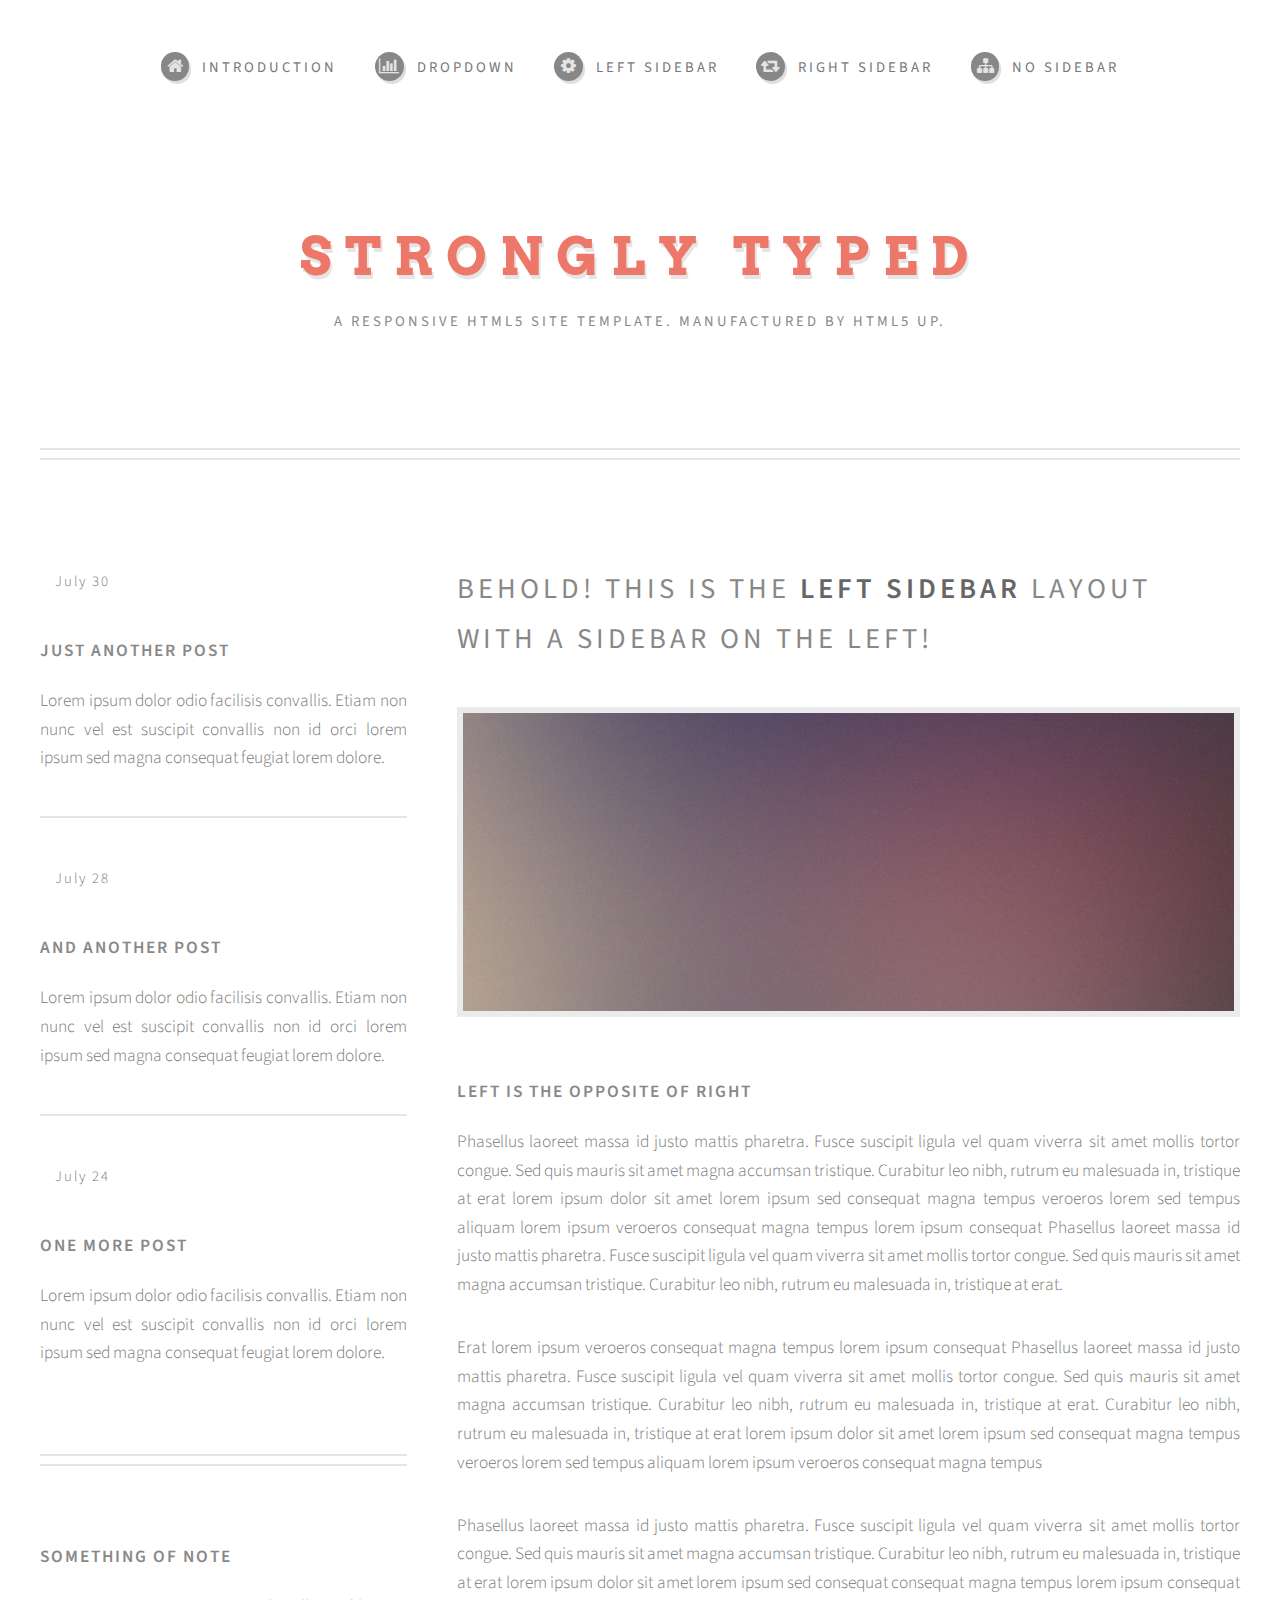
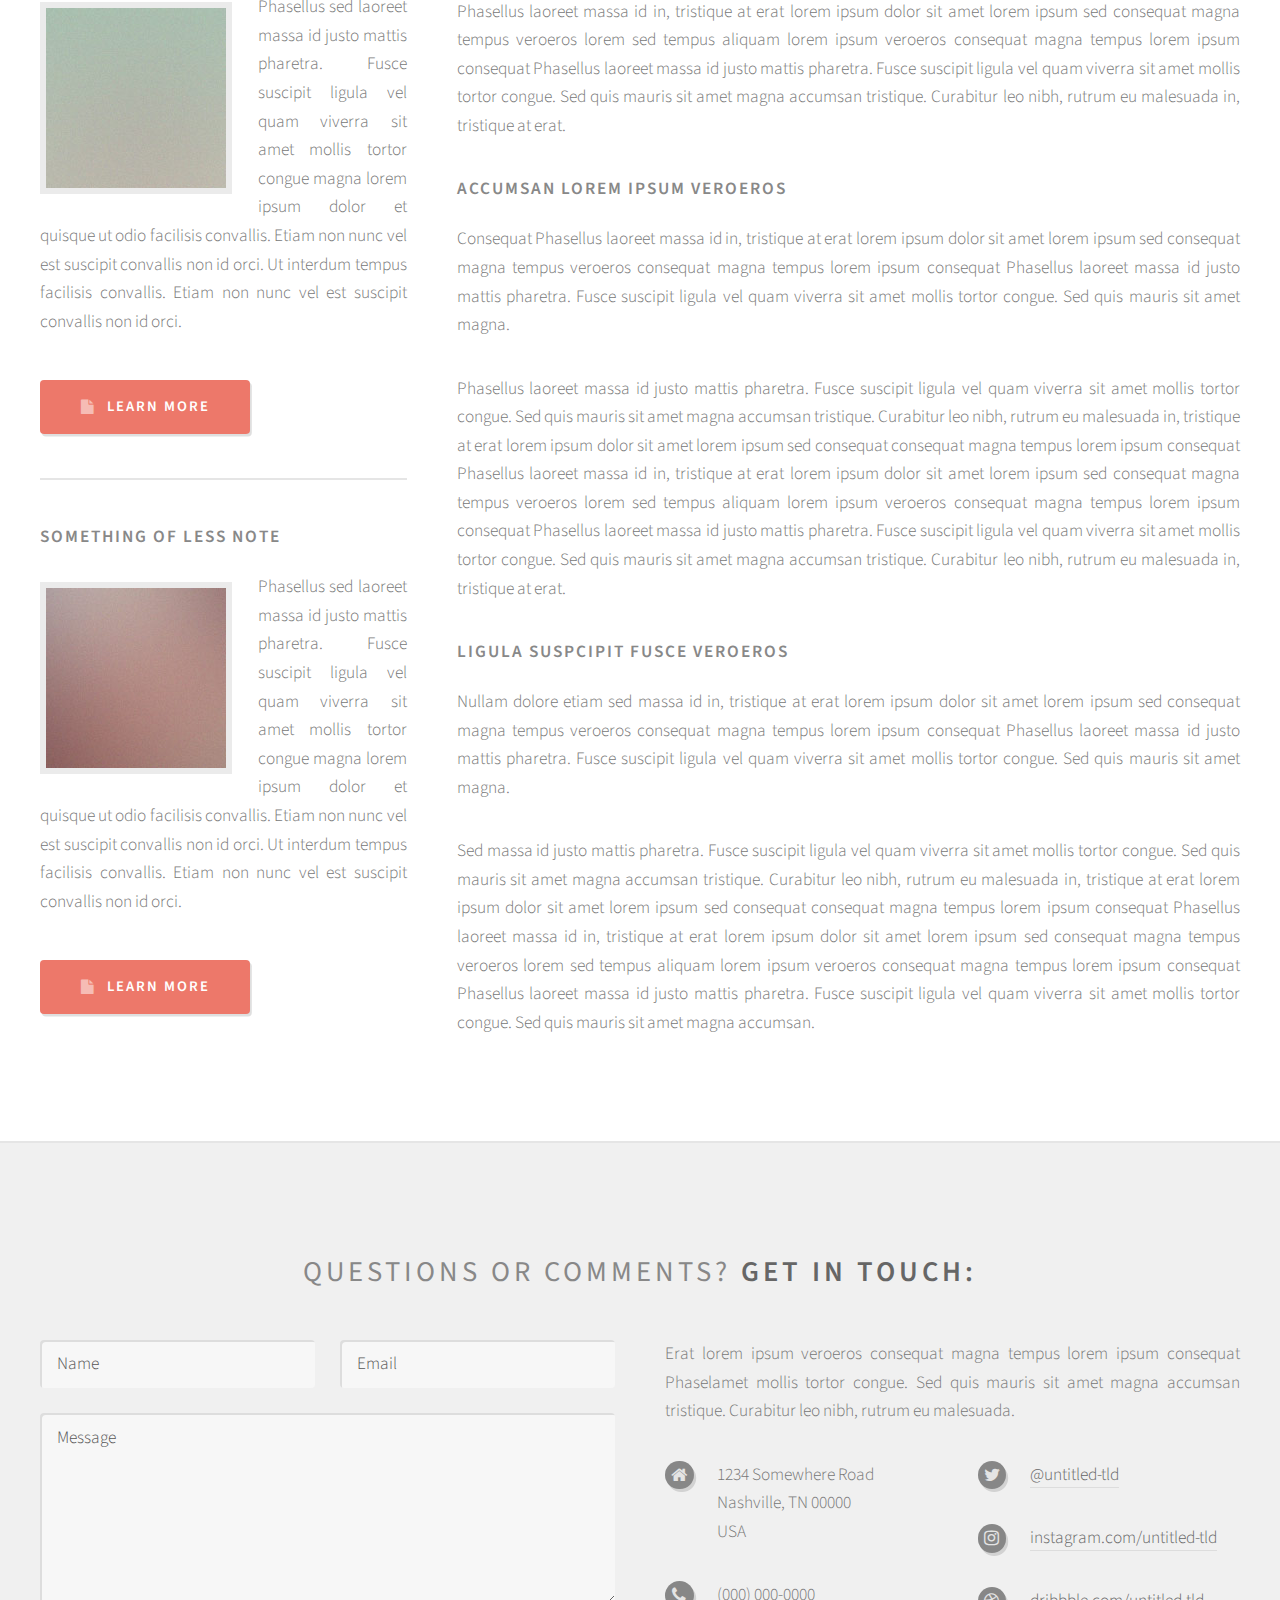
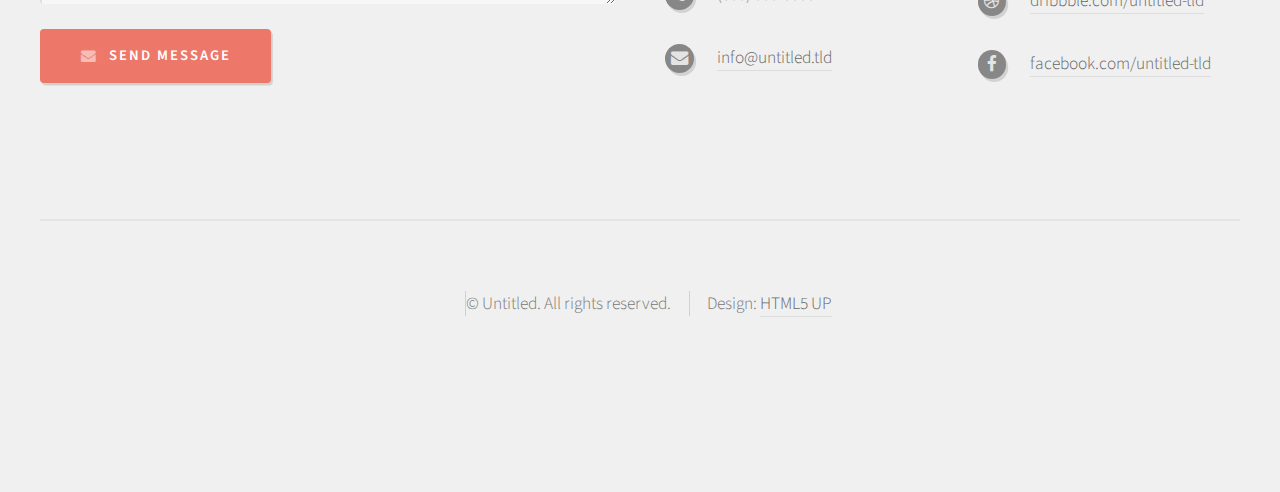
<file: left-sidebar.html>
<!DOCTYPE HTML>
<!--
	Strongly Typed by HTML5 UP
	html5up.net | @ajlkn
	Free for personal and commercial use under the CCA 3.0 license (html5up.net/license)
-->
<html>
	<head>
		<title>Left Sidebar - Strongly Typed by HTML5 UP</title>
		<meta charset="utf-8" />
		<meta name="viewport" content="width=device-width, initial-scale=1" />
		<!--[if lte IE 8]><script src="assets/js/ie/html5shiv.js"></script><![endif]-->
		<link rel="stylesheet" href="assets/css/main.css" />
		<!--[if lte IE 8]><link rel="stylesheet" href="assets/css/ie8.css" /><![endif]-->
	</head>
	<body class="left-sidebar">
		<div id="page-wrapper">

			<!-- Header -->
				<div id="header-wrapper">
					<div id="header" class="container">

						<!-- Logo -->
							<h1 id="logo"><a href="index.html">Strongly Typed</a></h1>
							<p>A responsive HTML5 site template. Manufactured by HTML5 UP.</p>

						<!-- Nav -->
							<nav id="nav">
								<ul>
									<li><a class="icon fa-home" href="index.html"><span>Introduction</span></a></li>
									<li>
										<a href="#" class="icon fa-bar-chart-o"><span>Dropdown</span></a>
										<ul>
											<li><a href="#">Lorem ipsum dolor</a></li>
											<li><a href="#">Magna phasellus</a></li>
											<li><a href="#">Etiam dolore nisl</a></li>
											<li>
												<a href="#">Phasellus consequat</a>
												<ul>
													<li><a href="#">Magna phasellus</a></li>
													<li><a href="#">Etiam dolore nisl</a></li>
													<li><a href="#">Phasellus consequat</a></li>
												</ul>
											</li>
											<li><a href="#">Veroeros feugiat</a></li>
										</ul>
									</li>
									<li><a class="icon fa-cog" href="left-sidebar.html"><span>Left Sidebar</span></a></li>
									<li><a class="icon fa-retweet" href="right-sidebar.html"><span>Right Sidebar</span></a></li>
									<li><a class="icon fa-sitemap" href="no-sidebar.html"><span>No Sidebar</span></a></li>
								</ul>
							</nav>

					</div>
				</div>

			<!-- Main -->
				<div id="main-wrapper">
					<div id="main" class="container">
						<div class="row">

							<!-- Sidebar -->
								<div id="sidebar" class="4u 12u(mobile)">

									<!-- Excerpts -->
										<section>
											<ul class="divided">
												<li>

													<!-- Excerpt -->
														<article class="box excerpt">
															<header>
																<span class="date">July 30</span>
																<h3><a href="#">Just another post</a></h3>
															</header>
															<p>Lorem ipsum dolor odio facilisis convallis. Etiam non nunc vel est
															suscipit convallis non id orci lorem ipsum sed magna consequat feugiat lorem dolore.</p>
														</article>

												</li>
												<li>

													<!-- Excerpt -->
														<article class="box excerpt">
															<header>
																<span class="date">July 28</span>
																<h3><a href="#">And another post</a></h3>
															</header>
															<p>Lorem ipsum dolor odio facilisis convallis. Etiam non nunc vel est
															suscipit convallis non id orci lorem ipsum sed magna consequat feugiat lorem dolore.</p>
														</article>

												</li>
												<li>

													<!-- Excerpt -->
														<article class="box excerpt">
															<header>
																<span class="date">July 24</span>
																<h3><a href="#">One more post</a></h3>
															</header>
															<p>Lorem ipsum dolor odio facilisis convallis. Etiam non nunc vel est
															suscipit convallis non id orci lorem ipsum sed magna consequat feugiat lorem dolore.</p>
														</article>

												</li>
											</ul>
										</section>

									<!-- Highlights -->
										<section>
											<ul class="divided">
												<li>

													<!-- Highlight -->
														<article class="box highlight">
															<header>
																<h3><a href="#">Something of note</a></h3>
															</header>
															<a href="#" class="image left"><img src="images/pic06.jpg" alt="" /></a>
															<p>Phasellus  sed laoreet massa id justo mattis pharetra. Fusce suscipit ligula vel quam
															viverra sit amet mollis tortor congue magna lorem ipsum dolor et quisque ut odio facilisis
															convallis. Etiam non nunc vel est suscipit convallis non id orci. Ut interdum tempus
															facilisis convallis. Etiam non nunc vel est suscipit convallis non id orci.</p>
															<ul class="actions">
																<li><a href="#" class="button icon fa-file">Learn More</a></li>
															</ul>
														</article>

												</li>
												<li>

													<!-- Highlight -->
														<article class="box highlight">
															<header>
																<h3><a href="#">Something of less note</a></h3>
															</header>
															<a href="#" class="image left"><img src="images/pic07.jpg" alt="" /></a>
															<p>Phasellus  sed laoreet massa id justo mattis pharetra. Fusce suscipit ligula vel quam
															viverra sit amet mollis tortor congue magna lorem ipsum dolor et quisque ut odio facilisis
															convallis. Etiam non nunc vel est suscipit convallis non id orci. Ut interdum tempus
															facilisis convallis. Etiam non nunc vel est suscipit convallis non id orci.</p>
															<ul class="actions">
																<li><a href="#" class="button icon fa-file">Learn More</a></li>
															</ul>
														</article>

												</li>
											</ul>
										</section>

								</div>

							<!-- Content -->
								<div id="content" class="8u 12u(mobile) important(mobile)">

									<!-- Post -->
										<article class="box post">
											<header>
												<h2>Behold! This is the <strong>left sidebar</strong> layout<br />
												with a sidebar on the left!</h2>
											</header>
											<span class="image featured"><img src="images/pic04.jpg" alt="" /></span>
											<h3>Left is the opposite of right</h3>
											<p>Phasellus laoreet massa id justo mattis pharetra. Fusce suscipit
											ligula vel quam viverra sit amet mollis tortor congue. Sed quis mauris
											sit amet magna accumsan tristique. Curabitur leo nibh, rutrum eu malesuada
											in, tristique at erat lorem ipsum dolor sit amet lorem ipsum sed consequat
											magna tempus veroeros lorem sed tempus aliquam lorem ipsum veroeros
											consequat magna tempus lorem ipsum consequat Phasellus laoreet massa id
											justo mattis pharetra. Fusce suscipit ligula vel quam viverra sit amet
											mollis tortor congue. Sed quis mauris sit amet magna accumsan tristique.
											Curabitur leo nibh, rutrum eu malesuada in, tristique at erat.</p>
											<p>Erat lorem ipsum veroeros consequat magna tempus lorem ipsum consequat
											Phasellus laoreet massa id justo mattis pharetra. Fusce suscipit ligula
											vel quam viverra sit amet mollis tortor congue. Sed quis mauris sit amet
											magna accumsan tristique. Curabitur leo nibh, rutrum eu malesuada in,
											tristique at erat. Curabitur leo nibh, rutrum eu malesuada  in, tristique
											at erat lorem ipsum dolor sit amet lorem ipsum sed consequat magna
											tempus veroeros lorem sed tempus aliquam lorem ipsum veroeros consequat
											magna tempus</p>
											<p>Phasellus laoreet massa id justo mattis pharetra. Fusce suscipit
											ligula vel quam viverra sit amet mollis tortor congue. Sed quis mauris
											sit amet magna accumsan tristique. Curabitur leo nibh, rutrum eu malesuada
											in, tristique at erat lorem ipsum dolor sit amet lorem ipsum sed consequat
											consequat magna tempus lorem ipsum consequat Phasellus laoreet massa id
											in, tristique at erat lorem ipsum dolor sit amet lorem ipsum sed consequat
											magna tempus veroeros lorem sed tempus aliquam lorem ipsum veroeros
											consequat magna tempus lorem ipsum consequat Phasellus laoreet massa id
											justo mattis pharetra. Fusce suscipit ligula vel quam viverra sit amet
											mollis tortor congue. Sed quis mauris sit amet magna accumsan tristique.
											Curabitur leo nibh, rutrum eu malesuada in, tristique at erat.</p>
											<h3>Accumsan lorem ipsum veroeros</h3>
											<p>Consequat Phasellus laoreet massa id in, tristique at erat lorem
											ipsum dolor sit amet lorem ipsum sed consequat magna tempus veroeros
											consequat magna tempus lorem ipsum consequat Phasellus laoreet massa id
											justo mattis pharetra. Fusce suscipit ligula vel quam viverra sit amet
											mollis tortor congue. Sed quis mauris sit amet magna.</p>
											<p>Phasellus laoreet massa id justo mattis pharetra. Fusce suscipit
											ligula vel quam viverra sit amet mollis tortor congue. Sed quis mauris
											sit amet magna accumsan tristique. Curabitur leo nibh, rutrum eu malesuada
											in, tristique at erat lorem ipsum dolor sit amet lorem ipsum sed consequat
											consequat magna tempus lorem ipsum consequat Phasellus laoreet massa id
											in, tristique at erat lorem ipsum dolor sit amet lorem ipsum sed consequat
											magna tempus veroeros lorem sed tempus aliquam lorem ipsum veroeros
											consequat magna tempus lorem ipsum consequat Phasellus laoreet massa id
											justo mattis pharetra. Fusce suscipit ligula vel quam viverra sit amet
											mollis tortor congue. Sed quis mauris sit amet magna accumsan tristique.
											Curabitur leo nibh, rutrum eu malesuada in, tristique at erat.</p>
											<h3>Ligula suspcipit fusce veroeros</h3>
											<p>Nullam dolore etiam sed massa id in, tristique at erat lorem
											ipsum dolor sit amet lorem ipsum sed consequat magna tempus veroeros
											consequat magna tempus lorem ipsum consequat Phasellus laoreet massa id
											justo mattis pharetra. Fusce suscipit ligula vel quam viverra sit amet
											mollis tortor congue. Sed quis mauris sit amet magna.</p>
											<p>Sed massa id justo mattis pharetra. Fusce suscipit
											ligula vel quam viverra sit amet mollis tortor congue. Sed quis mauris
											sit amet magna accumsan tristique. Curabitur leo nibh, rutrum eu malesuada
											in, tristique at erat lorem ipsum dolor sit amet lorem ipsum sed consequat
											consequat magna tempus lorem ipsum consequat Phasellus laoreet massa id
											in, tristique at erat lorem ipsum dolor sit amet lorem ipsum sed consequat
											magna tempus veroeros lorem sed tempus aliquam lorem ipsum veroeros
											consequat magna tempus lorem ipsum consequat Phasellus laoreet massa id
											justo mattis pharetra. Fusce suscipit ligula vel quam viverra sit amet
											mollis tortor congue. Sed quis mauris sit amet magna accumsan.</p>
										</article>

								</div>

						</div>
					</div>
				</div>

			<!-- Footer -->
				<div id="footer-wrapper">
					<div id="footer" class="container">
						<header>
							<h2>Questions or comments? <strong>Get in touch:</strong></h2>
						</header>
						<div class="row">
							<div class="6u 12u(mobile)">
								<section>
									<form method="post" action="#">
										<div class="row 50%">
											<div class="6u 12u(mobile)">
												<input name="name" placeholder="Name" type="text" />
											</div>
											<div class="6u 12u(mobile)">
												<input name="email" placeholder="Email" type="text" />
											</div>
										</div>
										<div class="row 50%">
											<div class="12u">
												<textarea name="message" placeholder="Message"></textarea>
											</div>
										</div>
										<div class="row 50%">
											<div class="12u">
												<a href="#" class="form-button-submit button icon fa-envelope">Send Message</a>
											</div>
										</div>
									</form>
								</section>
							</div>
							<div class="6u 12u(mobile)">
								<section>
									<p>Erat lorem ipsum veroeros consequat magna tempus lorem ipsum consequat Phaselamet
									mollis tortor congue. Sed quis mauris sit amet magna accumsan tristique. Curabitur
									leo nibh, rutrum eu malesuada.</p>
									<div class="row">
										<div class="6u 12u(mobile)">
											<ul class="icons">
												<li class="icon fa-home">
													1234 Somewhere Road<br />
													Nashville, TN 00000<br />
													USA
												</li>
												<li class="icon fa-phone">
													(000) 000-0000
												</li>
												<li class="icon fa-envelope">
													<a href="#">info@untitled.tld</a>
												</li>
											</ul>
										</div>
										<div class="6u 12u(mobile)">
											<ul class="icons">
												<li class="icon fa-twitter">
													<a href="#">@untitled-tld</a>
												</li>
												<li class="icon fa-instagram">
													<a href="#">instagram.com/untitled-tld</a>
												</li>
												<li class="icon fa-dribbble">
													<a href="#">dribbble.com/untitled-tld</a>
												</li>
												<li class="icon fa-facebook">
													<a href="#">facebook.com/untitled-tld</a>
												</li>
											</ul>
										</div>
									</div>
								</section>
							</div>
						</div>
					</div>
					<div id="copyright" class="container">
						<ul class="links">
							<li>&copy; Untitled. All rights reserved.</li><li>Design: <a href="http://html5up.net">HTML5 UP</a></li>
						</ul>
					</div>
				</div>

		</div>

		<!-- Scripts -->
			<script src="assets/js/jquery.min.js"></script>
			<script src="assets/js/jquery.dropotron.min.js"></script>
			<script src="assets/js/skel.min.js"></script>
			<script src="assets/js/skel-viewport.min.js"></script>
			<script src="assets/js/util.js"></script>
			<!--[if lte IE 8]><script src="assets/js/ie/respond.min.js"></script><![endif]-->
			<script src="assets/js/main.js"></script>

	</body>
</html>
</file>
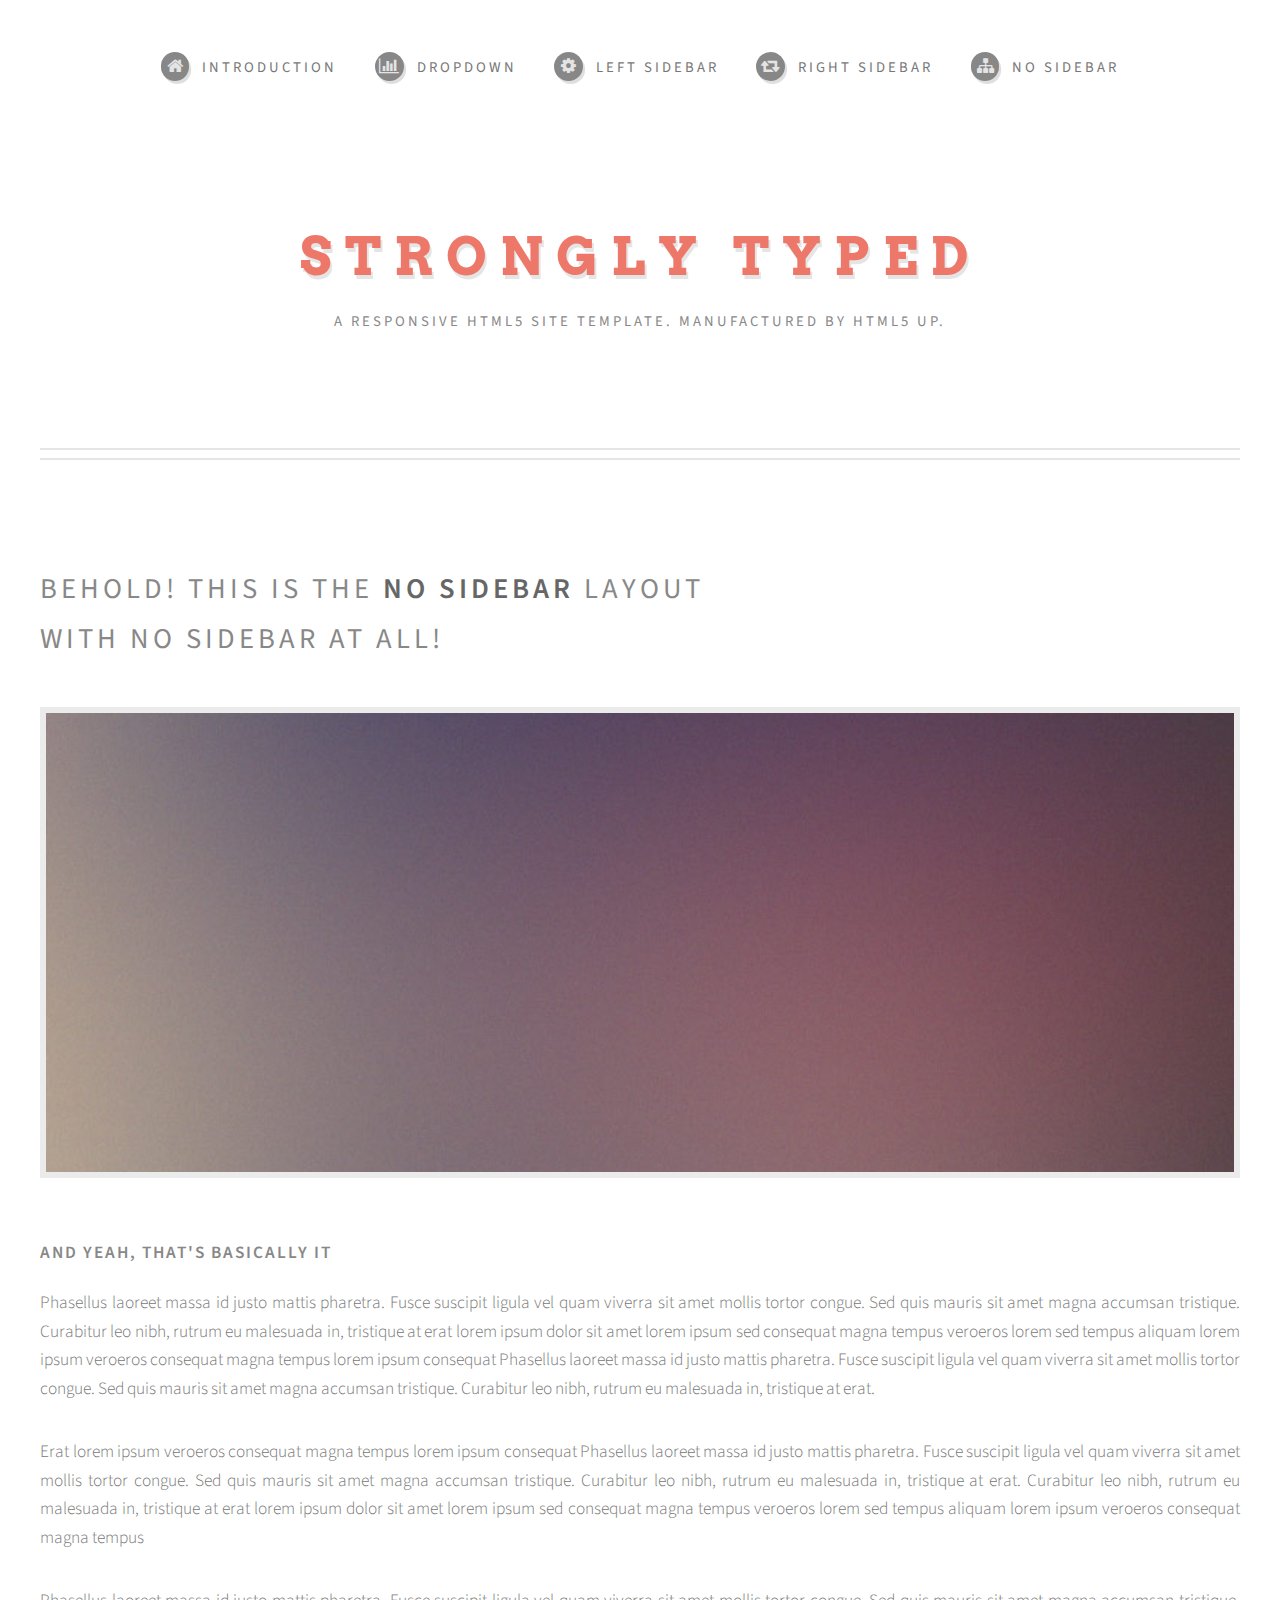
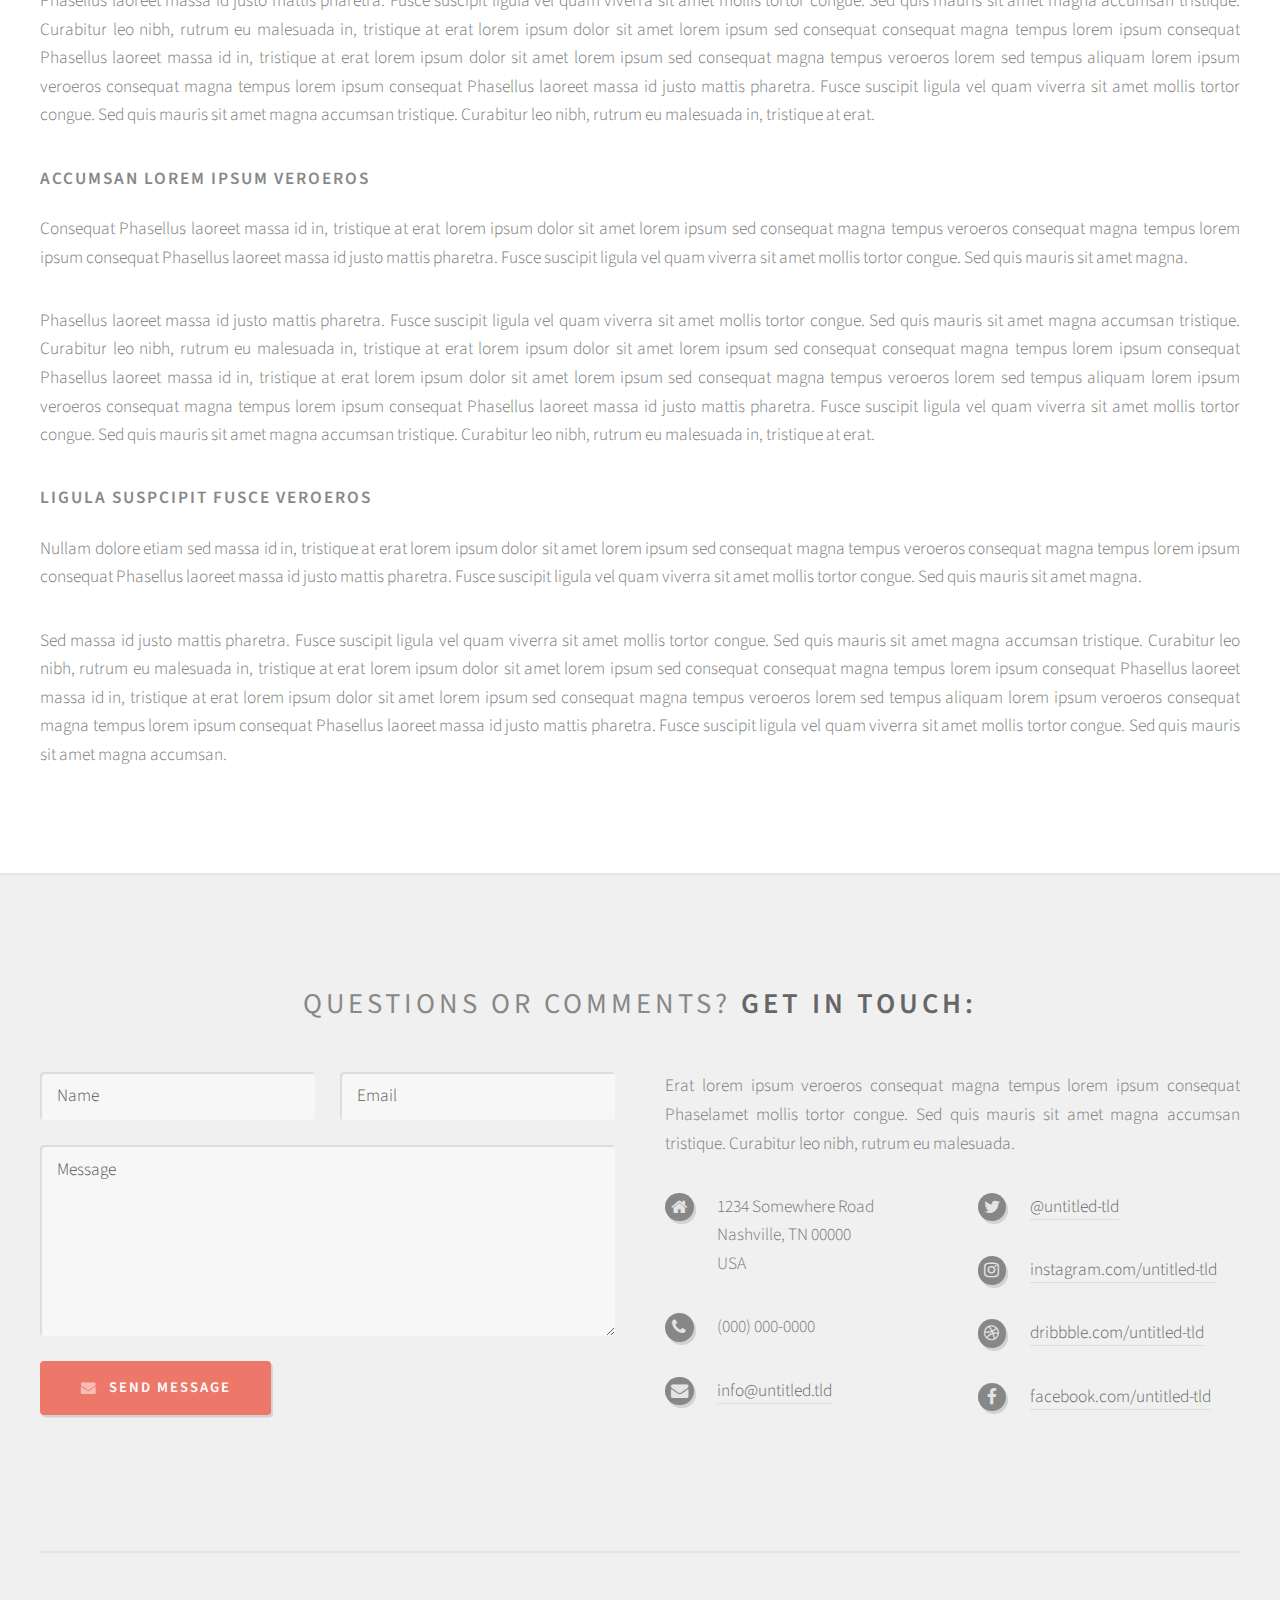
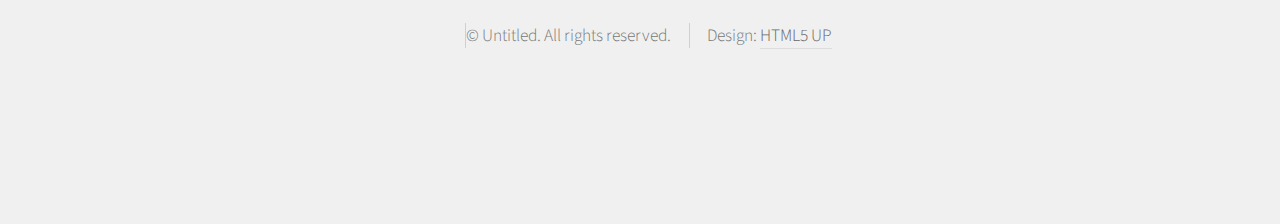
<file: no-sidebar.html>
<!DOCTYPE HTML>
<!--
	Strongly Typed by HTML5 UP
	html5up.net | @ajlkn
	Free for personal and commercial use under the CCA 3.0 license (html5up.net/license)
-->
<html>
	<head>
		<title>No Sidebar - Strongly Typed by HTML5 UP</title>
		<meta charset="utf-8" />
		<meta name="viewport" content="width=device-width, initial-scale=1" />
		<!--[if lte IE 8]><script src="assets/js/ie/html5shiv.js"></script><![endif]-->
		<link rel="stylesheet" href="assets/css/main.css" />
		<!--[if lte IE 8]><link rel="stylesheet" href="assets/css/ie8.css" /><![endif]-->
	</head>
	<body class="no-sidebar">
		<div id="page-wrapper">

			<!-- Header -->
				<div id="header-wrapper">
					<div id="header" class="container">

						<!-- Logo -->
							<h1 id="logo"><a href="index.html">Strongly Typed</a></h1>
							<p>A responsive HTML5 site template. Manufactured by HTML5 UP.</p>

						<!-- Nav -->
							<nav id="nav">
								<ul>
									<li><a class="icon fa-home" href="index.html"><span>Introduction</span></a></li>
									<li>
										<a href="#" class="icon fa-bar-chart-o"><span>Dropdown</span></a>
										<ul>
											<li><a href="#">Lorem ipsum dolor</a></li>
											<li><a href="#">Magna phasellus</a></li>
											<li><a href="#">Etiam dolore nisl</a></li>
											<li>
												<a href="#">Phasellus consequat</a>
												<ul>
													<li><a href="#">Magna phasellus</a></li>
													<li><a href="#">Etiam dolore nisl</a></li>
													<li><a href="#">Phasellus consequat</a></li>
												</ul>
											</li>
											<li><a href="#">Veroeros feugiat</a></li>
										</ul>
									</li>
									<li><a class="icon fa-cog" href="left-sidebar.html"><span>Left Sidebar</span></a></li>
									<li><a class="icon fa-retweet" href="right-sidebar.html"><span>Right Sidebar</span></a></li>
									<li><a class="icon fa-sitemap" href="no-sidebar.html"><span>No Sidebar</span></a></li>
								</ul>
							</nav>

					</div>
				</div>

			<!-- Main -->
				<div id="main-wrapper">
					<div id="main" class="container">
						<div id="content">

							<!-- Post -->
								<article class="box post">
									<header>
										<h2>Behold! This is the <strong>no sidebar</strong> layout<br />
										with no sidebar at all!</h2>
									</header>
									<span class="image featured"><img src="images/pic04.jpg" alt="" /></span>
									<h3>And yeah, that's basically it</h3>
									<p>Phasellus laoreet massa id justo mattis pharetra. Fusce suscipit
									ligula vel quam viverra sit amet mollis tortor congue. Sed quis mauris
									sit amet magna accumsan tristique. Curabitur leo nibh, rutrum eu malesuada
									in, tristique at erat lorem ipsum dolor sit amet lorem ipsum sed consequat
									magna tempus veroeros lorem sed tempus aliquam lorem ipsum veroeros
									consequat magna tempus lorem ipsum consequat Phasellus laoreet massa id
									justo mattis pharetra. Fusce suscipit ligula vel quam viverra sit amet
									mollis tortor congue. Sed quis mauris sit amet magna accumsan tristique.
									Curabitur leo nibh, rutrum eu malesuada in, tristique at erat.</p>
									<p>Erat lorem ipsum veroeros consequat magna tempus lorem ipsum consequat
									Phasellus laoreet massa id justo mattis pharetra. Fusce suscipit ligula
									vel quam viverra sit amet mollis tortor congue. Sed quis mauris sit amet
									magna accumsan tristique. Curabitur leo nibh, rutrum eu malesuada in,
									tristique at erat. Curabitur leo nibh, rutrum eu malesuada  in, tristique
									at erat lorem ipsum dolor sit amet lorem ipsum sed consequat magna
									tempus veroeros lorem sed tempus aliquam lorem ipsum veroeros consequat
									magna tempus</p>
									<p>Phasellus laoreet massa id justo mattis pharetra. Fusce suscipit
									ligula vel quam viverra sit amet mollis tortor congue. Sed quis mauris
									sit amet magna accumsan tristique. Curabitur leo nibh, rutrum eu malesuada
									in, tristique at erat lorem ipsum dolor sit amet lorem ipsum sed consequat
									consequat magna tempus lorem ipsum consequat Phasellus laoreet massa id
									in, tristique at erat lorem ipsum dolor sit amet lorem ipsum sed consequat
									magna tempus veroeros lorem sed tempus aliquam lorem ipsum veroeros
									consequat magna tempus lorem ipsum consequat Phasellus laoreet massa id
									justo mattis pharetra. Fusce suscipit ligula vel quam viverra sit amet
									mollis tortor congue. Sed quis mauris sit amet magna accumsan tristique.
									Curabitur leo nibh, rutrum eu malesuada in, tristique at erat.</p>
									<h3>Accumsan lorem ipsum veroeros</h3>
									<p>Consequat Phasellus laoreet massa id in, tristique at erat lorem
									ipsum dolor sit amet lorem ipsum sed consequat magna tempus veroeros
									consequat magna tempus lorem ipsum consequat Phasellus laoreet massa id
									justo mattis pharetra. Fusce suscipit ligula vel quam viverra sit amet
									mollis tortor congue. Sed quis mauris sit amet magna.</p>
									<p>Phasellus laoreet massa id justo mattis pharetra. Fusce suscipit
									ligula vel quam viverra sit amet mollis tortor congue. Sed quis mauris
									sit amet magna accumsan tristique. Curabitur leo nibh, rutrum eu malesuada
									in, tristique at erat lorem ipsum dolor sit amet lorem ipsum sed consequat
									consequat magna tempus lorem ipsum consequat Phasellus laoreet massa id
									in, tristique at erat lorem ipsum dolor sit amet lorem ipsum sed consequat
									magna tempus veroeros lorem sed tempus aliquam lorem ipsum veroeros
									consequat magna tempus lorem ipsum consequat Phasellus laoreet massa id
									justo mattis pharetra. Fusce suscipit ligula vel quam viverra sit amet
									mollis tortor congue. Sed quis mauris sit amet magna accumsan tristique.
									Curabitur leo nibh, rutrum eu malesuada in, tristique at erat.</p>
									<h3>Ligula suspcipit fusce veroeros</h3>
									<p>Nullam dolore etiam sed massa id in, tristique at erat lorem
									ipsum dolor sit amet lorem ipsum sed consequat magna tempus veroeros
									consequat magna tempus lorem ipsum consequat Phasellus laoreet massa id
									justo mattis pharetra. Fusce suscipit ligula vel quam viverra sit amet
									mollis tortor congue. Sed quis mauris sit amet magna.</p>
									<p>Sed massa id justo mattis pharetra. Fusce suscipit
									ligula vel quam viverra sit amet mollis tortor congue. Sed quis mauris
									sit amet magna accumsan tristique. Curabitur leo nibh, rutrum eu malesuada
									in, tristique at erat lorem ipsum dolor sit amet lorem ipsum sed consequat
									consequat magna tempus lorem ipsum consequat Phasellus laoreet massa id
									in, tristique at erat lorem ipsum dolor sit amet lorem ipsum sed consequat
									magna tempus veroeros lorem sed tempus aliquam lorem ipsum veroeros
									consequat magna tempus lorem ipsum consequat Phasellus laoreet massa id
									justo mattis pharetra. Fusce suscipit ligula vel quam viverra sit amet
									mollis tortor congue. Sed quis mauris sit amet magna accumsan.</p>
								</article>

						</div>
					</div>
				</div>

			<!-- Footer -->
				<div id="footer-wrapper">
					<div id="footer" class="container">
						<header>
							<h2>Questions or comments? <strong>Get in touch:</strong></h2>
						</header>
						<div class="row">
							<div class="6u 12u(mobile)">
								<section>
									<form method="post" action="#">
										<div class="row 50%">
											<div class="6u 12u(mobile)">
												<input name="name" placeholder="Name" type="text" />
											</div>
											<div class="6u 12u(mobile)">
												<input name="email" placeholder="Email" type="text" />
											</div>
										</div>
										<div class="row 50%">
											<div class="12u">
												<textarea name="message" placeholder="Message"></textarea>
											</div>
										</div>
										<div class="row 50%">
											<div class="12u">
												<a href="#" class="form-button-submit button icon fa-envelope">Send Message</a>
											</div>
										</div>
									</form>
								</section>
							</div>
							<div class="6u 12u(mobile)">
								<section>
									<p>Erat lorem ipsum veroeros consequat magna tempus lorem ipsum consequat Phaselamet
									mollis tortor congue. Sed quis mauris sit amet magna accumsan tristique. Curabitur
									leo nibh, rutrum eu malesuada.</p>
									<div class="row">
										<div class="6u 12u(mobile)">
											<ul class="icons">
												<li class="icon fa-home">
													1234 Somewhere Road<br />
													Nashville, TN 00000<br />
													USA
												</li>
												<li class="icon fa-phone">
													(000) 000-0000
												</li>
												<li class="icon fa-envelope">
													<a href="#">info@untitled.tld</a>
												</li>
											</ul>
										</div>
										<div class="6u 12u(mobile)">
											<ul class="icons">
												<li class="icon fa-twitter">
													<a href="#">@untitled-tld</a>
												</li>
												<li class="icon fa-instagram">
													<a href="#">instagram.com/untitled-tld</a>
												</li>
												<li class="icon fa-dribbble">
													<a href="#">dribbble.com/untitled-tld</a>
												</li>
												<li class="icon fa-facebook">
													<a href="#">facebook.com/untitled-tld</a>
												</li>
											</ul>
										</div>
									</div>
								</section>
							</div>
						</div>
					</div>
					<div id="copyright" class="container">
						<ul class="links">
							<li>&copy; Untitled. All rights reserved.</li><li>Design: <a href="http://html5up.net">HTML5 UP</a></li>
						</ul>
					</div>
				</div>

		</div>

		<!-- Scripts -->
			<script src="assets/js/jquery.min.js"></script>
			<script src="assets/js/jquery.dropotron.min.js"></script>
			<script src="assets/js/skel.min.js"></script>
			<script src="assets/js/skel-viewport.min.js"></script>
			<script src="assets/js/util.js"></script>
			<!--[if lte IE 8]><script src="assets/js/ie/respond.min.js"></script><![endif]-->
			<script src="assets/js/main.js"></script>

	</body>
</html>
</file>
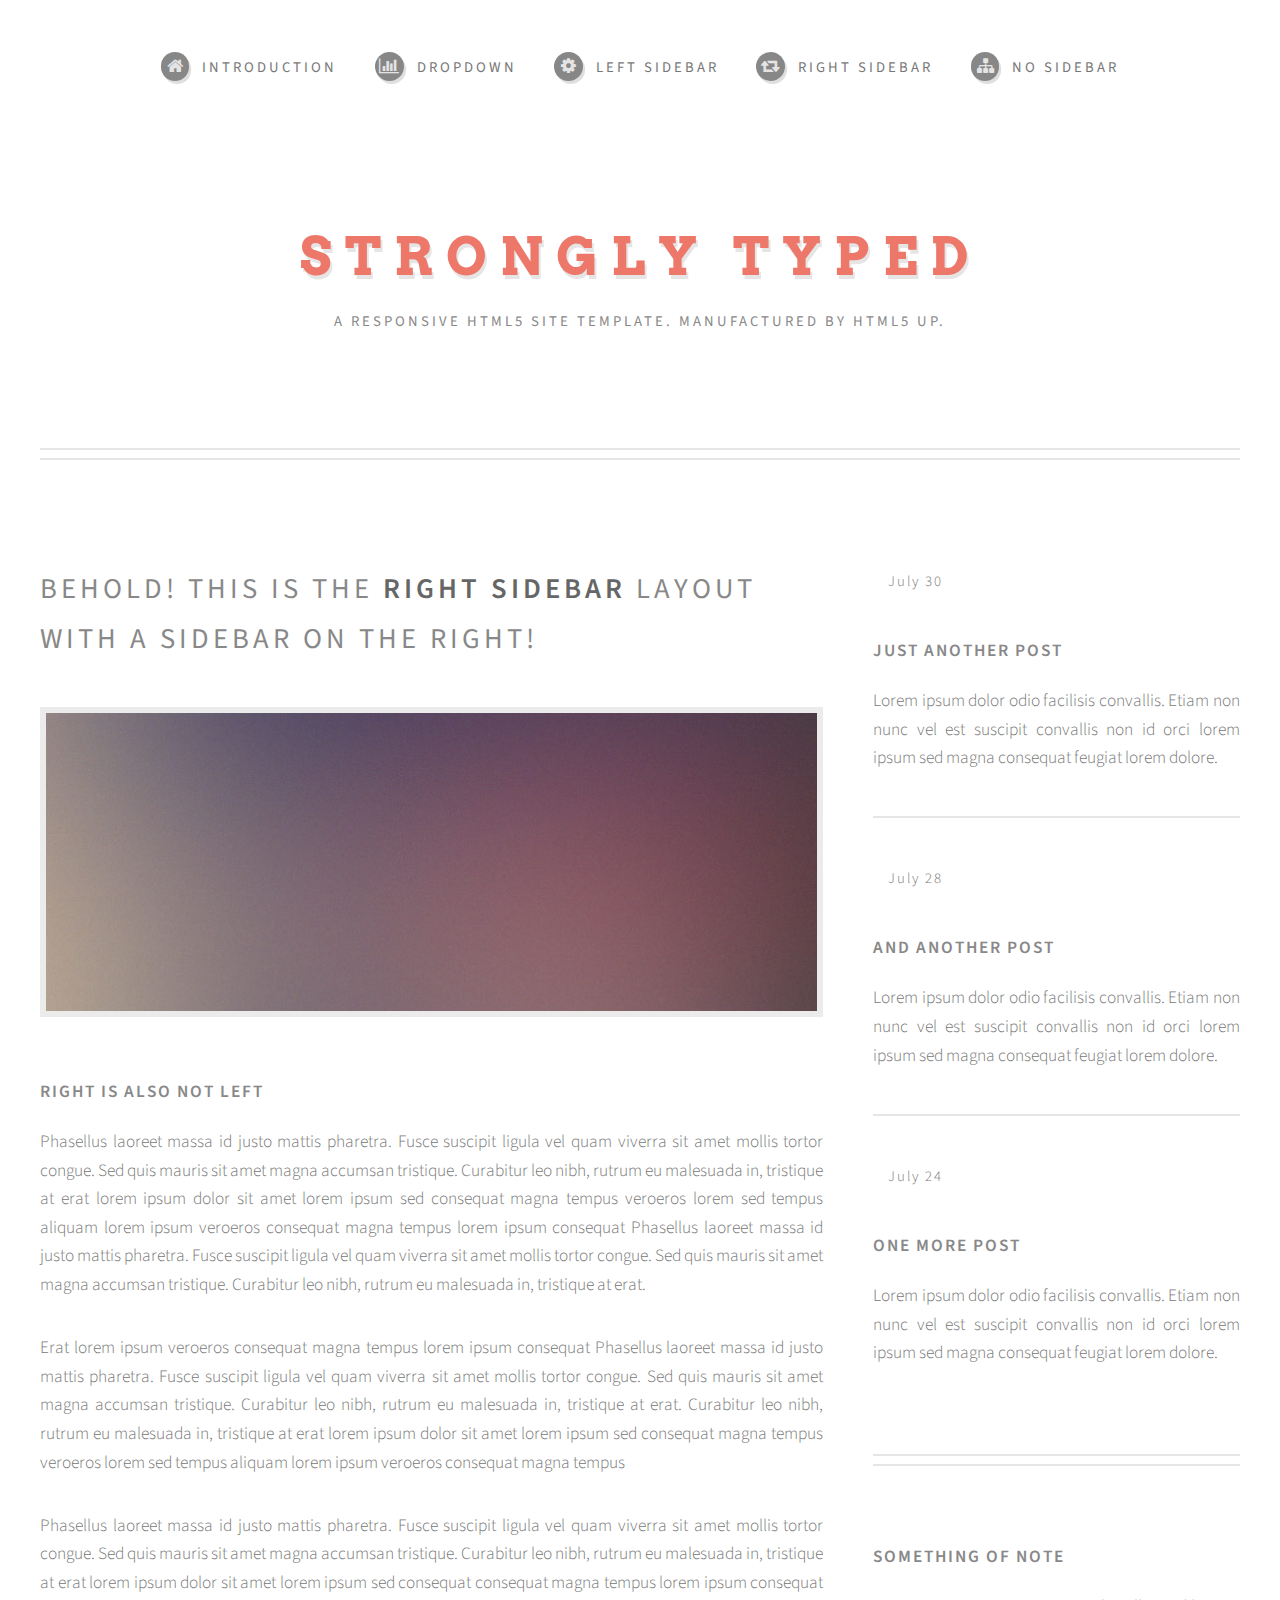
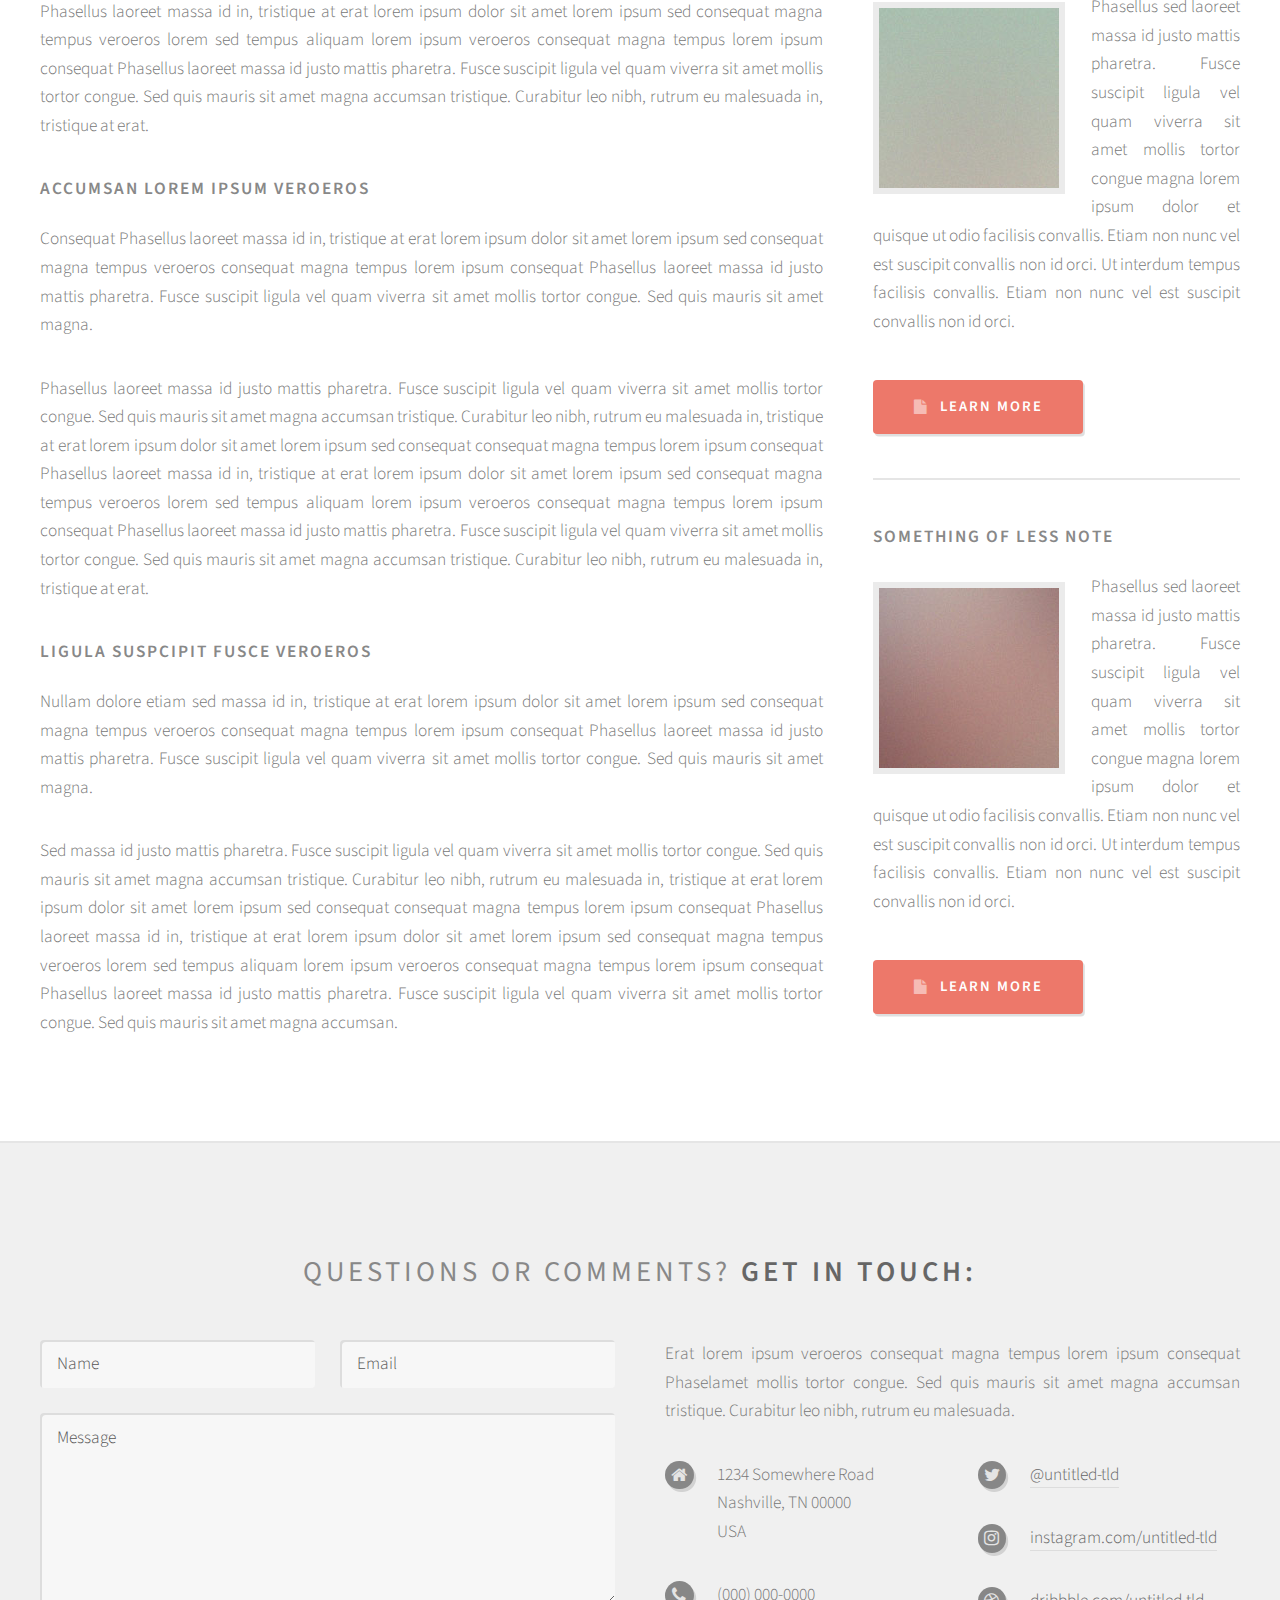
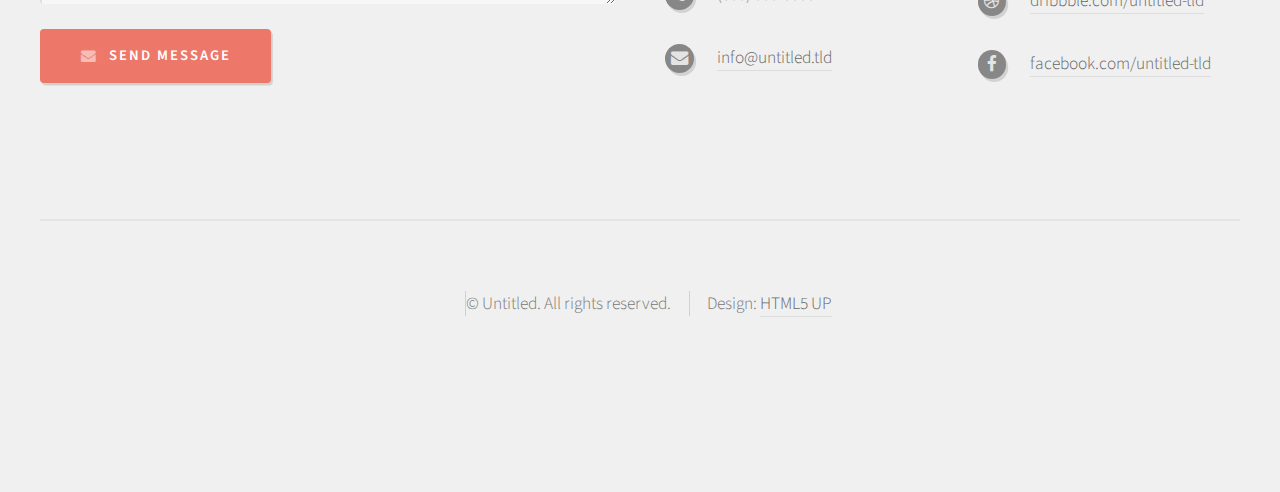
<file: right-sidebar.html>
<!DOCTYPE HTML>
<!--
	Strongly Typed by HTML5 UP
	html5up.net | @ajlkn
	Free for personal and commercial use under the CCA 3.0 license (html5up.net/license)
-->
<html>
	<head>
		<title>Right Sidebar - Strongly Typed by HTML5 UP</title>
		<meta charset="utf-8" />
		<meta name="viewport" content="width=device-width, initial-scale=1" />
		<!--[if lte IE 8]><script src="assets/js/ie/html5shiv.js"></script><![endif]-->
		<link rel="stylesheet" href="assets/css/main.css" />
		<!--[if lte IE 8]><link rel="stylesheet" href="assets/css/ie8.css" /><![endif]-->
	</head>
	<body class="right-sidebar">
		<div id="page-wrapper">

			<!-- Header -->
				<div id="header-wrapper">
					<div id="header" class="container">

						<!-- Logo -->
							<h1 id="logo"><a href="index.html">Strongly Typed</a></h1>
							<p>A responsive HTML5 site template. Manufactured by HTML5 UP.</p>

						<!-- Nav -->
							<nav id="nav">
								<ul>
									<li><a class="icon fa-home" href="index.html"><span>Introduction</span></a></li>
									<li>
										<a href="#" class="icon fa-bar-chart-o"><span>Dropdown</span></a>
										<ul>
											<li><a href="#">Lorem ipsum dolor</a></li>
											<li><a href="#">Magna phasellus</a></li>
											<li><a href="#">Etiam dolore nisl</a></li>
											<li>
												<a href="#">Phasellus consequat</a>
												<ul>
													<li><a href="#">Magna phasellus</a></li>
													<li><a href="#">Etiam dolore nisl</a></li>
													<li><a href="#">Phasellus consequat</a></li>
												</ul>
											</li>
											<li><a href="#">Veroeros feugiat</a></li>
										</ul>
									</li>
									<li><a class="icon fa-cog" href="left-sidebar.html"><span>Left Sidebar</span></a></li>
									<li><a class="icon fa-retweet" href="right-sidebar.html"><span>Right Sidebar</span></a></li>
									<li><a class="icon fa-sitemap" href="no-sidebar.html"><span>No Sidebar</span></a></li>
								</ul>
							</nav>

					</div>
				</div>

			<!-- Main -->
				<div id="main-wrapper">
					<div id="main" class="container">
						<div class="row">

							<!-- Content -->
								<div id="content" class="8u 12u(mobile)">

									<!-- Post -->
										<article class="box post">
											<header>
												<h2>Behold! This is the <strong>right sidebar</strong> layout<br />
												with a sidebar on the right!</h2>
											</header>
											<span class="image featured"><img src="images/pic04.jpg" alt="" /></span>
											<h3>Right is also not left</h3>
											<p>Phasellus laoreet massa id justo mattis pharetra. Fusce suscipit
											ligula vel quam viverra sit amet mollis tortor congue. Sed quis mauris
											sit amet magna accumsan tristique. Curabitur leo nibh, rutrum eu malesuada
											in, tristique at erat lorem ipsum dolor sit amet lorem ipsum sed consequat
											magna tempus veroeros lorem sed tempus aliquam lorem ipsum veroeros
											consequat magna tempus lorem ipsum consequat Phasellus laoreet massa id
											justo mattis pharetra. Fusce suscipit ligula vel quam viverra sit amet
											mollis tortor congue. Sed quis mauris sit amet magna accumsan tristique.
											Curabitur leo nibh, rutrum eu malesuada in, tristique at erat.</p>
											<p>Erat lorem ipsum veroeros consequat magna tempus lorem ipsum consequat
											Phasellus laoreet massa id justo mattis pharetra. Fusce suscipit ligula
											vel quam viverra sit amet mollis tortor congue. Sed quis mauris sit amet
											magna accumsan tristique. Curabitur leo nibh, rutrum eu malesuada in,
											tristique at erat. Curabitur leo nibh, rutrum eu malesuada  in, tristique
											at erat lorem ipsum dolor sit amet lorem ipsum sed consequat magna
											tempus veroeros lorem sed tempus aliquam lorem ipsum veroeros consequat
											magna tempus</p>
											<p>Phasellus laoreet massa id justo mattis pharetra. Fusce suscipit
											ligula vel quam viverra sit amet mollis tortor congue. Sed quis mauris
											sit amet magna accumsan tristique. Curabitur leo nibh, rutrum eu malesuada
											in, tristique at erat lorem ipsum dolor sit amet lorem ipsum sed consequat
											consequat magna tempus lorem ipsum consequat Phasellus laoreet massa id
											in, tristique at erat lorem ipsum dolor sit amet lorem ipsum sed consequat
											magna tempus veroeros lorem sed tempus aliquam lorem ipsum veroeros
											consequat magna tempus lorem ipsum consequat Phasellus laoreet massa id
											justo mattis pharetra. Fusce suscipit ligula vel quam viverra sit amet
											mollis tortor congue. Sed quis mauris sit amet magna accumsan tristique.
											Curabitur leo nibh, rutrum eu malesuada in, tristique at erat.</p>
											<h3>Accumsan lorem ipsum veroeros</h3>
											<p>Consequat Phasellus laoreet massa id in, tristique at erat lorem
											ipsum dolor sit amet lorem ipsum sed consequat magna tempus veroeros
											consequat magna tempus lorem ipsum consequat Phasellus laoreet massa id
											justo mattis pharetra. Fusce suscipit ligula vel quam viverra sit amet
											mollis tortor congue. Sed quis mauris sit amet magna.</p>
											<p>Phasellus laoreet massa id justo mattis pharetra. Fusce suscipit
											ligula vel quam viverra sit amet mollis tortor congue. Sed quis mauris
											sit amet magna accumsan tristique. Curabitur leo nibh, rutrum eu malesuada
											in, tristique at erat lorem ipsum dolor sit amet lorem ipsum sed consequat
											consequat magna tempus lorem ipsum consequat Phasellus laoreet massa id
											in, tristique at erat lorem ipsum dolor sit amet lorem ipsum sed consequat
											magna tempus veroeros lorem sed tempus aliquam lorem ipsum veroeros
											consequat magna tempus lorem ipsum consequat Phasellus laoreet massa id
											justo mattis pharetra. Fusce suscipit ligula vel quam viverra sit amet
											mollis tortor congue. Sed quis mauris sit amet magna accumsan tristique.
											Curabitur leo nibh, rutrum eu malesuada in, tristique at erat.</p>
											<h3>Ligula suspcipit fusce veroeros</h3>
											<p>Nullam dolore etiam sed massa id in, tristique at erat lorem
											ipsum dolor sit amet lorem ipsum sed consequat magna tempus veroeros
											consequat magna tempus lorem ipsum consequat Phasellus laoreet massa id
											justo mattis pharetra. Fusce suscipit ligula vel quam viverra sit amet
											mollis tortor congue. Sed quis mauris sit amet magna.</p>
											<p>Sed massa id justo mattis pharetra. Fusce suscipit
											ligula vel quam viverra sit amet mollis tortor congue. Sed quis mauris
											sit amet magna accumsan tristique. Curabitur leo nibh, rutrum eu malesuada
											in, tristique at erat lorem ipsum dolor sit amet lorem ipsum sed consequat
											consequat magna tempus lorem ipsum consequat Phasellus laoreet massa id
											in, tristique at erat lorem ipsum dolor sit amet lorem ipsum sed consequat
											magna tempus veroeros lorem sed tempus aliquam lorem ipsum veroeros
											consequat magna tempus lorem ipsum consequat Phasellus laoreet massa id
											justo mattis pharetra. Fusce suscipit ligula vel quam viverra sit amet
											mollis tortor congue. Sed quis mauris sit amet magna accumsan.</p>
										</article>

								</div>

							<!-- Sidebar -->
								<div id="sidebar" class="4u 12u(mobile)">

									<!-- Excerpts -->
										<section>
											<ul class="divided">
												<li>

													<!-- Excerpt -->
														<article class="box excerpt">
															<header>
																<span class="date">July 30</span>
																<h3><a href="#">Just another post</a></h3>
															</header>
															<p>Lorem ipsum dolor odio facilisis convallis. Etiam non nunc vel est
															suscipit convallis non id orci lorem ipsum sed magna consequat feugiat lorem dolore.</p>
														</article>

												</li>
												<li>

													<!-- Excerpt -->
														<article class="box excerpt">
															<header>
																<span class="date">July 28</span>
																<h3><a href="#">And another post</a></h3>
															</header>
															<p>Lorem ipsum dolor odio facilisis convallis. Etiam non nunc vel est
															suscipit convallis non id orci lorem ipsum sed magna consequat feugiat lorem dolore.</p>
														</article>

												</li>
												<li>

													<!-- Excerpt -->
														<article class="box excerpt">
															<header>
																<span class="date">July 24</span>
																<h3><a href="#">One more post</a></h3>
															</header>
															<p>Lorem ipsum dolor odio facilisis convallis. Etiam non nunc vel est
															suscipit convallis non id orci lorem ipsum sed magna consequat feugiat lorem dolore.</p>
														</article>

												</li>
											</ul>
										</section>

									<!-- Highlights -->
										<section>
											<ul class="divided">
												<li>

													<!-- Highlight -->
														<article class="box highlight">
															<header>
																<h3><a href="#">Something of note</a></h3>
															</header>
															<a href="#" class="image left"><img src="images/pic06.jpg" alt="" /></a>
															<p>Phasellus  sed laoreet massa id justo mattis pharetra. Fusce suscipit ligula vel quam
															viverra sit amet mollis tortor congue magna lorem ipsum dolor et quisque ut odio facilisis
															convallis. Etiam non nunc vel est suscipit convallis non id orci. Ut interdum tempus
															facilisis convallis. Etiam non nunc vel est suscipit convallis non id orci.</p>
															<ul class="actions">
																<li><a href="#" class="button icon fa-file">Learn More</a></li>
															</ul>
														</article>

												</li>
												<li>

													<!-- Highlight -->
														<article class="box highlight">
															<header>
																<h3><a href="#">Something of less note</a></h3>
															</header>
															<a href="#" class="image left"><img src="images/pic07.jpg" alt="" /></a>
															<p>Phasellus  sed laoreet massa id justo mattis pharetra. Fusce suscipit ligula vel quam
															viverra sit amet mollis tortor congue magna lorem ipsum dolor et quisque ut odio facilisis
															convallis. Etiam non nunc vel est suscipit convallis non id orci. Ut interdum tempus
															facilisis convallis. Etiam non nunc vel est suscipit convallis non id orci.</p>
															<ul class="actions">
																<li><a href="#" class="button icon fa-file">Learn More</a></li>
															</ul>
														</article>

												</li>
											</ul>
										</section>

								</div>

						</div>
					</div>
				</div>

			<!-- Footer -->
				<div id="footer-wrapper">
					<div id="footer" class="container">
						<header>
							<h2>Questions or comments? <strong>Get in touch:</strong></h2>
						</header>
						<div class="row">
							<div class="6u 12u(mobile)">
								<section>
									<form method="post" action="#">
										<div class="row 50%">
											<div class="6u 12u(mobile)">
												<input name="name" placeholder="Name" type="text" />
											</div>
											<div class="6u 12u(mobile)">
												<input name="email" placeholder="Email" type="text" />
											</div>
										</div>
										<div class="row 50%">
											<div class="12u">
												<textarea name="message" placeholder="Message"></textarea>
											</div>
										</div>
										<div class="row 50%">
											<div class="12u">
												<a href="#" class="form-button-submit button icon fa-envelope">Send Message</a>
											</div>
										</div>
									</form>
								</section>
							</div>
							<div class="6u 12u(mobile)">
								<section>
									<p>Erat lorem ipsum veroeros consequat magna tempus lorem ipsum consequat Phaselamet
									mollis tortor congue. Sed quis mauris sit amet magna accumsan tristique. Curabitur
									leo nibh, rutrum eu malesuada.</p>
									<div class="row">
										<div class="6u 12u(mobile)">
											<ul class="icons">
												<li class="icon fa-home">
													1234 Somewhere Road<br />
													Nashville, TN 00000<br />
													USA
												</li>
												<li class="icon fa-phone">
													(000) 000-0000
												</li>
												<li class="icon fa-envelope">
													<a href="#">info@untitled.tld</a>
												</li>
											</ul>
										</div>
										<div class="6u 12u(mobile)">
											<ul class="icons">
												<li class="icon fa-twitter">
													<a href="#">@untitled-tld</a>
												</li>
												<li class="icon fa-instagram">
													<a href="#">instagram.com/untitled-tld</a>
												</li>
												<li class="icon fa-dribbble">
													<a href="#">dribbble.com/untitled-tld</a>
												</li>
												<li class="icon fa-facebook">
													<a href="#">facebook.com/untitled-tld</a>
												</li>
											</ul>
										</div>
									</div>
								</section>
							</div>
						</div>
					</div>
					<div id="copyright" class="container">
						<ul class="links">
							<li>&copy; Untitled. All rights reserved.</li><li>Design: <a href="http://html5up.net">HTML5 UP</a></li>
						</ul>
					</div>
				</div>

		</div>

		<!-- Scripts -->
			<script src="assets/js/jquery.min.js"></script>
			<script src="assets/js/jquery.dropotron.min.js"></script>
			<script src="assets/js/skel.min.js"></script>
			<script src="assets/js/skel-viewport.min.js"></script>
			<script src="assets/js/util.js"></script>
			<!--[if lte IE 8]><script src="assets/js/ie/respond.min.js"></script><![endif]-->
			<script src="assets/js/main.js"></script>

	</body>
</html>
</file>
<file: assets/css/ie8.css>
/*
	Strongly Typed by HTML5 UP
	html5up.net | @ajlkn
	Free for personal and commercial use under the CCA 3.0 license (html5up.net/license)
*/

/* Basic */

	form input[type="text"],
	form input[type="email"],
	form input[type="password"],
	form select,
	form textarea {
		position: relative;
		-ms-behavior: url("assets/js/ie/PIE.htc");
	}

	input[type="button"],
	input[type="submit"],
	input[type="reset"],
	button,
	.button {
		position: relative;
		-ms-behavior: url("assets/js/ie/PIE.htc");
	}

	.button, .box.excerpt .date {
		position: relative;
		-ms-behavior: url("assets/js/ie/PIE.htc");
	}

/* Sections/Article */

	section > .last-child, section.last-child, article > .last-child, article.last-child {
		margin-bottom: 0;
	}

/* Wrappers */

	#banner-wrapper .inner {
		-ms-behavior: url("assets/js/ie/backgroundsize.min.htc");
	}
</file>
<file: assets/css/main.css>
@import url("font-awesome.min.css");
@import url("http://fonts.googleapis.com/css?family=Source+Sans+Pro:300,400,600|Arvo:700");

/*
	Strongly Typed by HTML5 UP
	html5up.net | @ajlkn
	Free for personal and commercial use under the CCA 3.0 license (html5up.net/license)
*/

/* Reset */

	html, body, div, span, applet, object, iframe, h1, h2, h3, h4, h5, h6, p, blockquote, pre, a, abbr, acronym, address, big, cite, code, del, dfn, em, img, ins, kbd, q, s, samp, small, strike, strong, sub, sup, tt, var, b, u, i, center, dl, dt, dd, ol, ul, li, fieldset, form, label, legend, table, caption, tbody, tfoot, thead, tr, th, td, article, aside, canvas, details, embed, figure, figcaption, footer, header, hgroup, menu, nav, output, ruby, section, summary, time, mark, audio, video {
		margin: 0;
		padding: 0;
		border: 0;
		font-size: 100%;
		font: inherit;
		vertical-align: baseline;
	}

	article, aside, details, figcaption, figure, footer, header, hgroup, menu, nav, section {
		display: block;
	}

	body {
		line-height: 1;
	}

	ol, ul {
		list-style: none;
	}

	blockquote, q {
		quotes: none;
	}

	blockquote:before, blockquote:after, q:before, q:after {
		content: '';
		content: none;
	}

	table {
		border-collapse: collapse;
		border-spacing: 0;
	}

	body {
		-webkit-text-size-adjust: none;
	}

/* Box Model */

	*, *:before, *:after {
		-moz-box-sizing: border-box;
		-webkit-box-sizing: border-box;
		box-sizing: border-box;
	}

/* Containers */

	.container {
		margin-left: auto;
		margin-right: auto;
	}

	.container.\31 25\25 {
		width: 100%;
		max-width: 1200px;
		min-width: 960px;
	}

	.container.\37 5\25 {
		width: 720px;
	}

	.container.\35 0\25 {
		width: 480px;
	}

	.container.\32 5\25 {
		width: 240px;
	}

	.container {
		width: 960px;
	}

	@media screen and (min-width: 737px) {

		.container.\31 25\25 {
			width: 100%;
			max-width: 1500px;
			min-width: 1200px;
		}

		.container.\37 5\25 {
			width: 900px;
		}

		.container.\35 0\25 {
			width: 600px;
		}

		.container.\32 5\25 {
			width: 300px;
		}

		.container {
			width: 1200px;
		}

	}

	@media screen and (min-width: 737px) and (max-width: 1200px) {

		.container.\31 25\25 {
			width: 100%;
			max-width: 1200px;
			min-width: 960px;
		}

		.container.\37 5\25 {
			width: 720px;
		}

		.container.\35 0\25 {
			width: 480px;
		}

		.container.\32 5\25 {
			width: 240px;
		}

		.container {
			width: 960px;
		}

	}

	@media screen and (max-width: 736px) {

		.container.\31 25\25 {
			width: 100%;
			max-width: 125%;
			min-width: 100%;
		}

		.container.\37 5\25 {
			width: 75%;
		}

		.container.\35 0\25 {
			width: 50%;
		}

		.container.\32 5\25 {
			width: 25%;
		}

		.container {
			width: 100% !important;
		}

	}

/* Grid */

	.row {
		border-bottom: solid 1px transparent;
		-moz-box-sizing: border-box;
		-webkit-box-sizing: border-box;
		box-sizing: border-box;
	}

	.row > * {
		float: left;
		-moz-box-sizing: border-box;
		-webkit-box-sizing: border-box;
		box-sizing: border-box;
	}

	.row:after, .row:before {
		content: '';
		display: block;
		clear: both;
		height: 0;
	}

	.row.uniform > * > :first-child {
		margin-top: 0;
	}

	.row.uniform > * > :last-child {
		margin-bottom: 0;
	}

	.row.\30 \25 > * {
		padding: 0 0 0 0px;
	}

	.row.\30 \25 {
		margin: 0 0 -1px 0px;
	}

	.row.uniform.\30 \25 > * {
		padding: 0px 0 0 0px;
	}

	.row.uniform.\30 \25 {
		margin: 0px 0 -1px 0px;
	}

	.row > * {
		padding: 0 0 0 40px;
	}

	.row {
		margin: 0 0 -1px -40px;
	}

	.row.uniform > * {
		padding: 40px 0 0 40px;
	}

	.row.uniform {
		margin: -40px 0 -1px -40px;
	}

	.row.\32 00\25 > * {
		padding: 0 0 0 80px;
	}

	.row.\32 00\25 {
		margin: 0 0 -1px -80px;
	}

	.row.uniform.\32 00\25 > * {
		padding: 80px 0 0 80px;
	}

	.row.uniform.\32 00\25 {
		margin: -80px 0 -1px -80px;
	}

	.row.\31 50\25 > * {
		padding: 0 0 0 60px;
	}

	.row.\31 50\25 {
		margin: 0 0 -1px -60px;
	}

	.row.uniform.\31 50\25 > * {
		padding: 60px 0 0 60px;
	}

	.row.uniform.\31 50\25 {
		margin: -60px 0 -1px -60px;
	}

	.row.\35 0\25 > * {
		padding: 0 0 0 20px;
	}

	.row.\35 0\25 {
		margin: 0 0 -1px -20px;
	}

	.row.uniform.\35 0\25 > * {
		padding: 20px 0 0 20px;
	}

	.row.uniform.\35 0\25 {
		margin: -20px 0 -1px -20px;
	}

	.row.\32 5\25 > * {
		padding: 0 0 0 10px;
	}

	.row.\32 5\25 {
		margin: 0 0 -1px -10px;
	}

	.row.uniform.\32 5\25 > * {
		padding: 10px 0 0 10px;
	}

	.row.uniform.\32 5\25 {
		margin: -10px 0 -1px -10px;
	}

	.\31 2u, .\31 2u\24 {
		width: 100%;
		clear: none;
		margin-left: 0;
	}

	.\31 1u, .\31 1u\24 {
		width: 91.6666666667%;
		clear: none;
		margin-left: 0;
	}

	.\31 0u, .\31 0u\24 {
		width: 83.3333333333%;
		clear: none;
		margin-left: 0;
	}

	.\39 u, .\39 u\24 {
		width: 75%;
		clear: none;
		margin-left: 0;
	}

	.\38 u, .\38 u\24 {
		width: 66.6666666667%;
		clear: none;
		margin-left: 0;
	}

	.\37 u, .\37 u\24 {
		width: 58.3333333333%;
		clear: none;
		margin-left: 0;
	}

	.\36 u, .\36 u\24 {
		width: 50%;
		clear: none;
		margin-left: 0;
	}

	.\35 u, .\35 u\24 {
		width: 41.6666666667%;
		clear: none;
		margin-left: 0;
	}

	.\34 u, .\34 u\24 {
		width: 33.3333333333%;
		clear: none;
		margin-left: 0;
	}

	.\33 u, .\33 u\24 {
		width: 25%;
		clear: none;
		margin-left: 0;
	}

	.\32 u, .\32 u\24 {
		width: 16.6666666667%;
		clear: none;
		margin-left: 0;
	}

	.\31 u, .\31 u\24 {
		width: 8.3333333333%;
		clear: none;
		margin-left: 0;
	}

	.\31 2u\24 + *,
	.\31 1u\24 + *,
	.\31 0u\24 + *,
	.\39 u\24 + *,
	.\38 u\24 + *,
	.\37 u\24 + *,
	.\36 u\24 + *,
	.\35 u\24 + *,
	.\34 u\24 + *,
	.\33 u\24 + *,
	.\32 u\24 + *,
	.\31 u\24 + * {
		clear: left;
	}

	.\-11u {
		margin-left: 91.66667%;
	}

	.\-10u {
		margin-left: 83.33333%;
	}

	.\-9u {
		margin-left: 75%;
	}

	.\-8u {
		margin-left: 66.66667%;
	}

	.\-7u {
		margin-left: 58.33333%;
	}

	.\-6u {
		margin-left: 50%;
	}

	.\-5u {
		margin-left: 41.66667%;
	}

	.\-4u {
		margin-left: 33.33333%;
	}

	.\-3u {
		margin-left: 25%;
	}

	.\-2u {
		margin-left: 16.66667%;
	}

	.\-1u {
		margin-left: 8.33333%;
	}

	@media screen and (min-width: 737px) {

		.row > * {
			padding: 50px 0 0 50px;
		}

		.row {
			margin: -50px 0 -1px -50px;
		}

		.row.uniform > * {
			padding: 50px 0 0 50px;
		}

		.row.uniform {
			margin: -50px 0 -1px -50px;
		}

		.row.\32 00\25 > * {
			padding: 100px 0 0 100px;
		}

		.row.\32 00\25 {
			margin: -100px 0 -1px -100px;
		}

		.row.uniform.\32 00\25 > * {
			padding: 100px 0 0 100px;
		}

		.row.uniform.\32 00\25 {
			margin: -100px 0 -1px -100px;
		}

		.row.\31 50\25 > * {
			padding: 75px 0 0 75px;
		}

		.row.\31 50\25 {
			margin: -75px 0 -1px -75px;
		}

		.row.uniform.\31 50\25 > * {
			padding: 75px 0 0 75px;
		}

		.row.uniform.\31 50\25 {
			margin: -75px 0 -1px -75px;
		}

		.row.\35 0\25 > * {
			padding: 25px 0 0 25px;
		}

		.row.\35 0\25 {
			margin: -25px 0 -1px -25px;
		}

		.row.uniform.\35 0\25 > * {
			padding: 25px 0 0 25px;
		}

		.row.uniform.\35 0\25 {
			margin: -25px 0 -1px -25px;
		}

		.row.\32 5\25 > * {
			padding: 12.5px 0 0 12.5px;
		}

		.row.\32 5\25 {
			margin: -12.5px 0 -1px -12.5px;
		}

		.row.uniform.\32 5\25 > * {
			padding: 12.5px 0 0 12.5px;
		}

		.row.uniform.\32 5\25 {
			margin: -12.5px 0 -1px -12.5px;
		}

		.\31 2u\28desktop\29, .\31 2u\24\28desktop\29 {
			width: 100%;
			clear: none;
			margin-left: 0;
		}

		.\31 1u\28desktop\29, .\31 1u\24\28desktop\29 {
			width: 91.6666666667%;
			clear: none;
			margin-left: 0;
		}

		.\31 0u\28desktop\29, .\31 0u\24\28desktop\29 {
			width: 83.3333333333%;
			clear: none;
			margin-left: 0;
		}

		.\39 u\28desktop\29, .\39 u\24\28desktop\29 {
			width: 75%;
			clear: none;
			margin-left: 0;
		}

		.\38 u\28desktop\29, .\38 u\24\28desktop\29 {
			width: 66.6666666667%;
			clear: none;
			margin-left: 0;
		}

		.\37 u\28desktop\29, .\37 u\24\28desktop\29 {
			width: 58.3333333333%;
			clear: none;
			margin-left: 0;
		}

		.\36 u\28desktop\29, .\36 u\24\28desktop\29 {
			width: 50%;
			clear: none;
			margin-left: 0;
		}

		.\35 u\28desktop\29, .\35 u\24\28desktop\29 {
			width: 41.6666666667%;
			clear: none;
			margin-left: 0;
		}

		.\34 u\28desktop\29, .\34 u\24\28desktop\29 {
			width: 33.3333333333%;
			clear: none;
			margin-left: 0;
		}

		.\33 u\28desktop\29, .\33 u\24\28desktop\29 {
			width: 25%;
			clear: none;
			margin-left: 0;
		}

		.\32 u\28desktop\29, .\32 u\24\28desktop\29 {
			width: 16.6666666667%;
			clear: none;
			margin-left: 0;
		}

		.\31 u\28desktop\29, .\31 u\24\28desktop\29 {
			width: 8.3333333333%;
			clear: none;
			margin-left: 0;
		}

		.\31 2u\24\28desktop\29 + *,
		.\31 1u\24\28desktop\29 + *,
		.\31 0u\24\28desktop\29 + *,
		.\39 u\24\28desktop\29 + *,
		.\38 u\24\28desktop\29 + *,
		.\37 u\24\28desktop\29 + *,
		.\36 u\24\28desktop\29 + *,
		.\35 u\24\28desktop\29 + *,
		.\34 u\24\28desktop\29 + *,
		.\33 u\24\28desktop\29 + *,
		.\32 u\24\28desktop\29 + *,
		.\31 u\24\28desktop\29 + * {
			clear: left;
		}

		.\-11u\28desktop\29 {
			margin-left: 91.66667%;
		}

		.\-10u\28desktop\29 {
			margin-left: 83.33333%;
		}

		.\-9u\28desktop\29 {
			margin-left: 75%;
		}

		.\-8u\28desktop\29 {
			margin-left: 66.66667%;
		}

		.\-7u\28desktop\29 {
			margin-left: 58.33333%;
		}

		.\-6u\28desktop\29 {
			margin-left: 50%;
		}

		.\-5u\28desktop\29 {
			margin-left: 41.66667%;
		}

		.\-4u\28desktop\29 {
			margin-left: 33.33333%;
		}

		.\-3u\28desktop\29 {
			margin-left: 25%;
		}

		.\-2u\28desktop\29 {
			margin-left: 16.66667%;
		}

		.\-1u\28desktop\29 {
			margin-left: 8.33333%;
		}

	}

	@media screen and (min-width: 737px) and (max-width: 1200px) {

		.row > * {
			padding: 30px 0 0 30px;
		}

		.row {
			margin: -30px 0 -1px -30px;
		}

		.row.uniform > * {
			padding: 30px 0 0 30px;
		}

		.row.uniform {
			margin: -30px 0 -1px -30px;
		}

		.row.\32 00\25 > * {
			padding: 60px 0 0 60px;
		}

		.row.\32 00\25 {
			margin: -60px 0 -1px -60px;
		}

		.row.uniform.\32 00\25 > * {
			padding: 60px 0 0 60px;
		}

		.row.uniform.\32 00\25 {
			margin: -60px 0 -1px -60px;
		}

		.row.\31 50\25 > * {
			padding: 45px 0 0 45px;
		}

		.row.\31 50\25 {
			margin: -45px 0 -1px -45px;
		}

		.row.uniform.\31 50\25 > * {
			padding: 45px 0 0 45px;
		}

		.row.uniform.\31 50\25 {
			margin: -45px 0 -1px -45px;
		}

		.row.\35 0\25 > * {
			padding: 15px 0 0 15px;
		}

		.row.\35 0\25 {
			margin: -15px 0 -1px -15px;
		}

		.row.uniform.\35 0\25 > * {
			padding: 15px 0 0 15px;
		}

		.row.uniform.\35 0\25 {
			margin: -15px 0 -1px -15px;
		}

		.row.\32 5\25 > * {
			padding: 7.5px 0 0 7.5px;
		}

		.row.\32 5\25 {
			margin: -7.5px 0 -1px -7.5px;
		}

		.row.uniform.\32 5\25 > * {
			padding: 7.5px 0 0 7.5px;
		}

		.row.uniform.\32 5\25 {
			margin: -7.5px 0 -1px -7.5px;
		}

		.\31 2u\28tablet\29, .\31 2u\24\28tablet\29 {
			width: 100%;
			clear: none;
			margin-left: 0;
		}

		.\31 1u\28tablet\29, .\31 1u\24\28tablet\29 {
			width: 91.6666666667%;
			clear: none;
			margin-left: 0;
		}

		.\31 0u\28tablet\29, .\31 0u\24\28tablet\29 {
			width: 83.3333333333%;
			clear: none;
			margin-left: 0;
		}

		.\39 u\28tablet\29, .\39 u\24\28tablet\29 {
			width: 75%;
			clear: none;
			margin-left: 0;
		}

		.\38 u\28tablet\29, .\38 u\24\28tablet\29 {
			width: 66.6666666667%;
			clear: none;
			margin-left: 0;
		}

		.\37 u\28tablet\29, .\37 u\24\28tablet\29 {
			width: 58.3333333333%;
			clear: none;
			margin-left: 0;
		}

		.\36 u\28tablet\29, .\36 u\24\28tablet\29 {
			width: 50%;
			clear: none;
			margin-left: 0;
		}

		.\35 u\28tablet\29, .\35 u\24\28tablet\29 {
			width: 41.6666666667%;
			clear: none;
			margin-left: 0;
		}

		.\34 u\28tablet\29, .\34 u\24\28tablet\29 {
			width: 33.3333333333%;
			clear: none;
			margin-left: 0;
		}

		.\33 u\28tablet\29, .\33 u\24\28tablet\29 {
			width: 25%;
			clear: none;
			margin-left: 0;
		}

		.\32 u\28tablet\29, .\32 u\24\28tablet\29 {
			width: 16.6666666667%;
			clear: none;
			margin-left: 0;
		}

		.\31 u\28tablet\29, .\31 u\24\28tablet\29 {
			width: 8.3333333333%;
			clear: none;
			margin-left: 0;
		}

		.\31 2u\24\28tablet\29 + *,
		.\31 1u\24\28tablet\29 + *,
		.\31 0u\24\28tablet\29 + *,
		.\39 u\24\28tablet\29 + *,
		.\38 u\24\28tablet\29 + *,
		.\37 u\24\28tablet\29 + *,
		.\36 u\24\28tablet\29 + *,
		.\35 u\24\28tablet\29 + *,
		.\34 u\24\28tablet\29 + *,
		.\33 u\24\28tablet\29 + *,
		.\32 u\24\28tablet\29 + *,
		.\31 u\24\28tablet\29 + * {
			clear: left;
		}

		.\-11u\28tablet\29 {
			margin-left: 91.66667%;
		}

		.\-10u\28tablet\29 {
			margin-left: 83.33333%;
		}

		.\-9u\28tablet\29 {
			margin-left: 75%;
		}

		.\-8u\28tablet\29 {
			margin-left: 66.66667%;
		}

		.\-7u\28tablet\29 {
			margin-left: 58.33333%;
		}

		.\-6u\28tablet\29 {
			margin-left: 50%;
		}

		.\-5u\28tablet\29 {
			margin-left: 41.66667%;
		}

		.\-4u\28tablet\29 {
			margin-left: 33.33333%;
		}

		.\-3u\28tablet\29 {
			margin-left: 25%;
		}

		.\-2u\28tablet\29 {
			margin-left: 16.66667%;
		}

		.\-1u\28tablet\29 {
			margin-left: 8.33333%;
		}

	}

	@media screen and (max-width: 736px) {

		.row > * {
			padding: 20px 0 0 20px;
		}

		.row {
			margin: -20px 0 -1px -20px;
		}

		.row.uniform > * {
			padding: 20px 0 0 20px;
		}

		.row.uniform {
			margin: -20px 0 -1px -20px;
		}

		.row.\32 00\25 > * {
			padding: 40px 0 0 40px;
		}

		.row.\32 00\25 {
			margin: -40px 0 -1px -40px;
		}

		.row.uniform.\32 00\25 > * {
			padding: 40px 0 0 40px;
		}

		.row.uniform.\32 00\25 {
			margin: -40px 0 -1px -40px;
		}

		.row.\31 50\25 > * {
			padding: 30px 0 0 30px;
		}

		.row.\31 50\25 {
			margin: -30px 0 -1px -30px;
		}

		.row.uniform.\31 50\25 > * {
			padding: 30px 0 0 30px;
		}

		.row.uniform.\31 50\25 {
			margin: -30px 0 -1px -30px;
		}

		.row.\35 0\25 > * {
			padding: 10px 0 0 10px;
		}

		.row.\35 0\25 {
			margin: -10px 0 -1px -10px;
		}

		.row.uniform.\35 0\25 > * {
			padding: 10px 0 0 10px;
		}

		.row.uniform.\35 0\25 {
			margin: -10px 0 -1px -10px;
		}

		.row.\32 5\25 > * {
			padding: 5px 0 0 5px;
		}

		.row.\32 5\25 {
			margin: -5px 0 -1px -5px;
		}

		.row.uniform.\32 5\25 > * {
			padding: 5px 0 0 5px;
		}

		.row.uniform.\32 5\25 {
			margin: -5px 0 -1px -5px;
		}

		.\31 2u\28mobile\29, .\31 2u\24\28mobile\29 {
			width: 100%;
			clear: none;
			margin-left: 0;
		}

		.\31 1u\28mobile\29, .\31 1u\24\28mobile\29 {
			width: 91.6666666667%;
			clear: none;
			margin-left: 0;
		}

		.\31 0u\28mobile\29, .\31 0u\24\28mobile\29 {
			width: 83.3333333333%;
			clear: none;
			margin-left: 0;
		}

		.\39 u\28mobile\29, .\39 u\24\28mobile\29 {
			width: 75%;
			clear: none;
			margin-left: 0;
		}

		.\38 u\28mobile\29, .\38 u\24\28mobile\29 {
			width: 66.6666666667%;
			clear: none;
			margin-left: 0;
		}

		.\37 u\28mobile\29, .\37 u\24\28mobile\29 {
			width: 58.3333333333%;
			clear: none;
			margin-left: 0;
		}

		.\36 u\28mobile\29, .\36 u\24\28mobile\29 {
			width: 50%;
			clear: none;
			margin-left: 0;
		}

		.\35 u\28mobile\29, .\35 u\24\28mobile\29 {
			width: 41.6666666667%;
			clear: none;
			margin-left: 0;
		}

		.\34 u\28mobile\29, .\34 u\24\28mobile\29 {
			width: 33.3333333333%;
			clear: none;
			margin-left: 0;
		}

		.\33 u\28mobile\29, .\33 u\24\28mobile\29 {
			width: 25%;
			clear: none;
			margin-left: 0;
		}

		.\32 u\28mobile\29, .\32 u\24\28mobile\29 {
			width: 16.6666666667%;
			clear: none;
			margin-left: 0;
		}

		.\31 u\28mobile\29, .\31 u\24\28mobile\29 {
			width: 8.3333333333%;
			clear: none;
			margin-left: 0;
		}

		.\31 2u\24\28mobile\29 + *,
		.\31 1u\24\28mobile\29 + *,
		.\31 0u\24\28mobile\29 + *,
		.\39 u\24\28mobile\29 + *,
		.\38 u\24\28mobile\29 + *,
		.\37 u\24\28mobile\29 + *,
		.\36 u\24\28mobile\29 + *,
		.\35 u\24\28mobile\29 + *,
		.\34 u\24\28mobile\29 + *,
		.\33 u\24\28mobile\29 + *,
		.\32 u\24\28mobile\29 + *,
		.\31 u\24\28mobile\29 + * {
			clear: left;
		}

		.\-11u\28mobile\29 {
			margin-left: 91.66667%;
		}

		.\-10u\28mobile\29 {
			margin-left: 83.33333%;
		}

		.\-9u\28mobile\29 {
			margin-left: 75%;
		}

		.\-8u\28mobile\29 {
			margin-left: 66.66667%;
		}

		.\-7u\28mobile\29 {
			margin-left: 58.33333%;
		}

		.\-6u\28mobile\29 {
			margin-left: 50%;
		}

		.\-5u\28mobile\29 {
			margin-left: 41.66667%;
		}

		.\-4u\28mobile\29 {
			margin-left: 33.33333%;
		}

		.\-3u\28mobile\29 {
			margin-left: 25%;
		}

		.\-2u\28mobile\29 {
			margin-left: 16.66667%;
		}

		.\-1u\28mobile\29 {
			margin-left: 8.33333%;
		}

	}

/* Basic */

	body {
		background: #f0f0f0;
		font-family: 'Source Sans Pro';
		font-weight: 300;
		color: #777;
	}

		body.is-loading * {
			-moz-transition: none !important;
			-webkit-transition: none !important;
			-ms-transition: none !important;
			transition: none !important;
			-moz-animation: none !important;
			-webkit-animation: none !important;
			-ms-animation: none !important;
			animation: none !important;
		}

	input, textarea, select {
		font-family: 'Source Sans Pro';
		font-weight: 300;
		color: #777;
	}

	h1, h2, h3, h4, h5, h6 {
		font-weight: 600;
		text-transform: uppercase;
		color: #888;
	}

	h1 a, h2 a, h3 a, h4 a, h5 a, h6 a {
		color: inherit;
		text-decoration: none;
		border: 0;
	}

	a {
		-moz-transition: color 0.25s ease-in-out, border-bottom-color 0.25s ease-in-out;
		-webkit-transition: color 0.25s ease-in-out, border-bottom-color 0.25s ease-in-out;
		-ms-transition: color 0.25s ease-in-out, border-bottom-color 0.25s ease-in-out;
		transition: color 0.25s ease-in-out, border-bottom-color 0.25s ease-in-out;
		color: #666;
		text-decoration: none;
		border-bottom: solid 1px #ddd;
	}

		a strong {
			-moz-transition: color 0.25s ease-in-out, border-bottom-color 0.25s ease-in-out;
			-webkit-transition: color 0.25s ease-in-out, border-bottom-color 0.25s ease-in-out;
			-ms-transition: color 0.25s ease-in-out, border-bottom-color 0.25s ease-in-out;
			transition: color 0.25s ease-in-out, border-bottom-color 0.25s ease-in-out;
		}

		a:hover {
			color: #ed786a;
			border-bottom-color: rgba(255, 255, 255, 0);
		}

			a:hover strong {
				color: #ed786a;
			}

	strong, b {
		font-weight: 600;
		color: #666;
	}

	em, i {
		font-style: italic;
	}

	sub {
		position: relative;
		top: 0.5em;
		font-size: 0.8em;
	}

	sup {
		position: relative;
		top: -0.5em;
		font-size: 0.8em;
	}

	hr {
		border: 0;
		border-top: solid 1px #ddd;
	}

	blockquote {
		border-left: solid 0.5em #ddd;
		padding: 1em 0 1em 2em;
		font-style: italic;
	}

	p {
		text-align: justify;
		margin-bottom: 2em;
	}

	ul, ol, dl, table, blockquote {
		margin-bottom: 2em;
	}

	br.clear {
		clear: both;
	}

/* Sections/Article */

	section, article {
		margin-bottom: 3em;
	}

	section > :last-child,
	article > :last-child,
	section:last-child,
	article:last-child {
		margin-bottom: 0;
	}

/* Image */

	.image {
		-moz-transition: opacity 0.25s ease-in-out;
		-webkit-transition: opacity 0.25s ease-in-out;
		-ms-transition: opacity 0.25s ease-in-out;
		transition: opacity 0.25s ease-in-out;
		display: inline-block;
		border: solid 6px #ebebeb !important;
	}

		.image:hover {
			opacity: 0.9;
		}

		.image img {
			display: block;
			width: 100%;
		}

		.image.fit {
			display: block;
			width: 100%;
		}

		.image.featured {
			display: block;
			width: 100%;
			margin: 0 0 3.5em 0;
		}

		.image.left {
			float: left;
			margin: 0 1.5em 1.5em 0;
			position: relative;
			top: 0.5em;
		}

		.image.centered {
			display: block;
			margin: 0 0 2em 0;
		}

			.image.centered img {
				margin: 0 auto;
				width: auto;
			}

/* List */

	ul.default {
		list-style: disc;
		margin-left: 1em;
	}

		ul.default li {
			padding-left: 0.5em;
			margin: 0.75em 0 0.75em 0;
		}

			ul.default li:first-child {
				margin-top: 0;
			}

	ul.links {
		list-style: decimal;
		margin-left: 1em;
	}

		ul.links li {
			display: inline;
			border-left: solid 1px #d0d0d0;
			padding-left: 1em;
			margin-left: 1em;
		}

			ul.links li:first-child {
				margin-left: 0;
				padding-left: 0;
			}

	ul.actions {
		margin-top: 2.5em;
		clear: both;
	}

	ul.divided li {
		border-top: solid 2px #e5e5e5;
	}

		ul.divided li:first-child {
			border-top: 0;
			margin-top: 0;
			padding-top: 0;
		}

	ul.icons > li {
		position: relative;
		padding: 2em 0 0 3em;
	}

		ul.icons > li:before {
			position: absolute;
			left: 0;
			top: 2em;
			display: block;
			background: #878787;
			color: #e4e4e4;
			width: 1.65em;
			height: 1.65em;
			border-radius: 1.65em;
			line-height: 1.65em;
			text-align: center;
			box-shadow: 0.125em 0.175em 0 0 rgba(0, 0, 0, 0.125);
		}

		ul.icons > li:first-child {
			padding-top: 0;
		}

			ul.icons > li:first-child:before {
				top: 0;
			}

	ol.default {
		list-style: decimal;
		margin-left: 1em;
	}

		ol.default li {
			padding-left: 0.5em;
			margin: 0.75em 0 0.75em 0;
		}

			ol.default li:first-child {
				margin-top: 0;
			}

/* Form */

	form label {
		font-weight: 600;
		text-transform: uppercase;
		color: #888;
		display: block;
		margin: 0 0 1em 0;
	}

	form input[type="text"],
	form input[type="email"]
	input[type="password"],
	form select,
	form textarea {
		-moz-transition: background-color 0.25s ease-in-out;
		-webkit-transition: background-color 0.25s ease-in-out;
		-ms-transition: background-color 0.25s ease-in-out;
		transition: background-color 0.25s ease-in-out;
		-webkit-appearance: none;
		display: block;
		border: 0;
		background: #e8e8e8;
		width: 100%;
		box-shadow: inset 2px 2px 0px 0px rgba(0, 0, 0, 0.1);
		border-radius: 4px;
		line-height: 1.25em;
		padding: 0.75em 1em 0.75em 1em;
	}

		form input[type="text"]:focus,
		form input[type="email"]
		input[type="password"]:focus,
		form select:focus,
		form textarea:focus {
			background: #f0f0f0;
		}

	form textarea {
		min-height: 11em;
	}

	form .formerize-placeholder {
		color: #555 !important;
	}

	form ::-webkit-input-placeholder {
		color: #555 !important;
		line-height: 1.35em;
	}

	form :-moz-placeholder {
		color: #555 !important;
	}

	form ::-moz-placeholder {
		color: #555 !important;
	}

	form :-ms-input-placeholder {
		color: #555 !important;
	}

	form ::-moz-focus-inner {
		border: 0;
	}

/* Table */

	table {
		width: 100%;
	}

		table.default {
			width: 100%;
		}

			table.default tbody tr {
				border-top: solid 1px #E5E5E5;
			}

				table.default tbody tr:first-child {
					border-top: 0;
				}

			table.default td {
				padding: 0.75em 1em 0.75em 1em;
			}

			table.default th {
				text-align: left;
				font-weight: bold;
				padding: 0.75em 1em 0.75em 1em;
			}

			table.default thead {
				background: #878787;
				color: #fff;
				font-weight: 400;
				text-transform: uppercase;
				border: 0;
				box-shadow: 0.125em 0.175em 0 0 rgba(0, 0, 0, 0.125);
			}

			table.default tfoot {
				background: #F0F0F0;
				border-top: solid 2px #E5E5E5;
			}

/* Button */

	input[type="button"],
	input[type="submit"],
	input[type="reset"],
	button,
	.button {
		-moz-transition: all 0.25s ease-in-out;
		-webkit-transition: all 0.25s ease-in-out;
		-ms-transition: all 0.25s ease-in-out;
		transition: all 0.25s ease-in-out;
		-webkit-appearance: none;
		position: relative;
		display: inline-block;
		background: #ed786a;
		color: #fff !important;
		text-transform: uppercase;
		border-radius: 4px;
		border: 0;
		outline: 0;
		font-size: 1em;
		box-shadow: 0.125em 0.175em 0 0 rgba(0, 0, 0, 0.125);
		font-weight: 600;
		text-align: center;
	}

		input[type="button"].icon:before,
		input[type="submit"].icon:before,
		input[type="reset"].icon:before,
		button.icon:before,
		.button.icon:before {
			position: relative;
			padding-right: 0.75em;
			opacity: 0.5;
			top: 0.05em;
		}

		input[type="button"]:hover,
		input[type="submit"]:hover,
		input[type="reset"]:hover,
		button:hover,
		.button:hover {
			background: #fd887a;
		}

		input[type="button"]:active,
		input[type="submit"]:active,
		input[type="reset"]:active,
		button:active,
		.button:active {
			background: #ed786a;
		}

		input[type="button"].alt,
		input[type="submit"].alt,
		input[type="reset"].alt,
		button.alt,
		.button.alt {
			background: #878787;
		}

			input[type="button"].alt:hover,
			input[type="submit"].alt:hover,
			input[type="reset"].alt:hover,
			button.alt:hover,
			.button.alt:hover {
				background: #979797;
			}

			input[type="button"].alt:active,
			input[type="submit"].alt:active,
			input[type="reset"].alt:active,
			button.alt:active,
			.button.alt:active {
				background: #878787;
			}

/* Box */

	.box .excerpt .date {
		background: #878787;
		color: #fff;
		font-weight: 400;
		text-transform: uppercase;
		border-radius: 4px;
		border: 0;
		box-shadow: 0.125em 0.175em 0 0 rgba(0, 0, 0, 0.125);
	}

/* Icons */

	.icon {
		position: relative;
		text-decoration: none;
	}

		.icon:before {
			-moz-osx-font-smoothing: grayscale;
			-webkit-font-smoothing: antialiased;
			font-family: FontAwesome;
			font-style: normal;
			font-weight: normal;
			text-transform: none !important;
		}

		.icon > .label {
			display: none;
		}

/* Wrappers */

	#header-wrapper {
		position: relative;
		background: #fff;
		text-align: center;
	}

		#header-wrapper p {
			text-align: center;
		}

	#banner-wrapper {
		position: relative;
		overflow: hidden;
		background: #fff;
		color: #fff;
		text-align: center;
		border-top: solid 2px #e5e5e5;
		border-bottom: solid 2px #e5e5e5;
		box-shadow: inset 0px -8px 0px 0px #fff, inset 0px -10px 0px 0px #e5e5e5, inset 0px 8px 0px 0px #fff, inset 0px 10px 0px 0px #e5e5e5;
	}

		#banner-wrapper .inner {
			background: url("../../images/banner.jpg");
			background-size: cover;
		}

		#banner-wrapper p {
			text-align: center;
		}

	#features-wrapper {
		position: relative;
		overflow: hidden;
		background: #fff;
		text-align: center;
	}

		#features-wrapper p {
			text-align: center;
		}

		#features-wrapper .actions {
			margin-top: 1.25em;
		}

	#main-wrapper {
		position: relative;
		overflow: hidden;
		background: #fff;
	}

	#footer-wrapper {
		position: relative;
		overflow: hidden;
		border-top: solid 2px #e5e5e5;
		background: #f0f0f0;
	}

		#footer-wrapper form input[type="text"],
		#footer-wrapper form input[type="email"],
		#footer-wrapper form input[type="password"],
		#footer-wrapper form select,
		#footer-wrapper form textarea {
			background: #f7f7f7;
		}

			#footer-wrapper form input[type="text"]:focus,
			#footer-wrapper form input[type="email"]:focus,
			#footer-wrapper form input[type="password"]:focus,
			#footer-wrapper form select:focus,
			#footer-wrapper form textarea:focus {
				background: #fff;
			}

		#footer-wrapper h2 {
			text-align: center;
		}

/* Header */

	#header {
		position: relative;
		border-bottom: solid 2px #e5e5e5;
		box-shadow: inset 0px -8px 0px 0px #fff, inset 0px -10px 0px 0px #e5e5e5;
	}

		#header h1 {
			font-family: 'Arvo';
			font-weight: 700;
			color: #ed786a;
			text-shadow: 0.05em 0.075em 0 rgba(0, 0, 0, 0.1);
		}

			#header h1 a {
				border: 0;
			}

		#header p {
			text-transform: uppercase;
			font-weight: 400;
			color: #888;
		}

/* Nav */

	#nav {
		cursor: default;
	}

		#nav > ul > li > a {
			border: 0;
			text-decoration: none;
			text-transform: uppercase;
			font-weight: 400;
			color: #777;
			outline: 0;
		}

			#nav > ul > li > a:before {
				display: inline-block;
				background: #878787;
				color: #e4e4e4;
				width: 1.65em;
				height: 1.65em;
				border-radius: 1.65em;
				line-height: 1.65em;
				text-align: center;
				box-shadow: 0.125em 0.175em 0 0 rgba(0, 0, 0, 0.125);
				margin-right: 0.75em;
				-moz-transition: color 0.25s ease-in-out, background 0.25s ease-in-out;
				-webkit-transition: color 0.25s ease-in-out, background 0.25s ease-in-out;
				-o-transition: color 0.25s ease-in-out, background 0.25s ease-in-out;
				-ms-transition: color 0.25s ease-in-out, background 0.25s ease-in-out;
				transition: color 0.25s ease-in-out, background 0.25s ease-in-out;
			}

			#nav > ul > li > a > span {
				-moz-transition: color 0.25s ease-in-out;
				-webkit-transition: color 0.25s ease-in-out;
				-o-transition: color 0.25s ease-in-out;
				-ms-transition: color 0.25s ease-in-out;
				transition: color 0.25s ease-in-out;
			}

		#nav > ul > li.active > a:before, #nav > ul > li:hover > a:before {
			background: #ED786A;
			color: #fff;
		}

		#nav > ul > li.active > a > span, #nav > ul > li:hover > a > span {
			color: #ED786A;
		}

/* Features */

/* Banner */

	#banner {
		position: relative;
		text-transform: uppercase;
	}

		#banner p {
			font-weight: 400;
		}

		#banner strong {
			color: inherit;
		}

/* Content */

	#content > section,
	#content > article {
		border-top: solid 2px #e5e5e5;
		box-shadow: inset 0px 8px 0px 0px #fff, inset 0px 10px 0px 0px #e5e5e5;
	}

		#content > section:first-child,
		#content > article:first-child {
			border-top: 0;
			box-shadow: none;
		}

/* Sidebar */

	#sidebar > section,
	#sidebar > article {
		border-top: solid 2px #e5e5e5;
		box-shadow: inset 0px 8px 0px 0px #fff, inset 0px 10px 0px 0px #e5e5e5;
	}

		#sidebar > section:first-child,
		#sidebar > article:first-child {
			border-top: 0;
			box-shadow: none;
		}

/* Copyright */

	#copyright {
		border-top: solid 2px #e5e5e5;
		text-align: center;
	}

/* Desktop */

	@media screen and (min-width: 737px) {

		/* Basic */

			body, input, textarea, select {
				line-height: 1.65em;
				font-size: 13pt;
			}

			h2 {
				font-size: 1.65em;
				font-weight: 400;
				letter-spacing: 4px;
				margin: 0 0 1.5em 0;
				line-height: 1.75em;
			}

			h3 {
				font-size: 1em;
				letter-spacing: 2px;
				margin: 0 0 1.25em 0;
			}

		/* Table */

			table.default thead {
				font-size: 0.85em;
				letter-spacing: 2px;
			}

		/* Button */

			input[type="button"],
			input[type="submit"],
			input[type="reset"],
			button,
			.button {
				font-size: 0.85em;
				letter-spacing: 2px;
				padding: 0.85em 2.75em 0.85em 2.75em;
			}

		/* List */

			ul.actions li {
				display: inline-block;
				margin-left: 1em;
			}

				ul.actions li:first-child {
					margin-left: 0;
				}

			ul.divided li {
				margin: 2.5em 0 0 0;
				padding: 2.5em 0 0 0;
			}

		/* Box */

			.no-sidebar .box .post > header {
				text-align: center;
			}

			.box.excerpt .date {
				display: inline-block;
				font-size: 0.85em;
				letter-spacing: 2px;
				padding: 0.25em 1em 0.25em 1em;
				margin: 0 0 2.5em 0;
			}

		/* Wrappers */

			#features-wrapper {
				padding: 6em 0 6em 0;
			}

			#banner-wrapper {
				padding: 3em 0 3em 0;
			}

			#main-wrapper {
				padding: 6em 0 6em 0;
			}

			#footer-wrapper {
				padding: 6em 0 8em 0;
			}

		/* Header */

			#header {
				padding: 14em 0 7em 0;
			}

				#header h1 {
					font-size: 3em;
					letter-spacing: 13px;
				}

				#header p {
					margin: 2.5em 0 0 0;
					font-size: 0.85em;
					letter-spacing: 3px;
				}

		/* Nav */

			#nav {
				position: absolute;
				top: 3em;
				left: 0;
				width: 100%;
			}

				#nav > ul > li {
					display: inline-block;
					padding-right: 2em;
				}

					#nav > ul > li:last-child {
						padding-right: 0;
					}

					#nav > ul > li > a {
						display: block;
					}

						#nav > ul > li > a > span {
							font-size: 0.85em;
							letter-spacing: 3px;
						}

					#nav > ul > li > ul {
						display: none;
					}

			.dropotron {
				text-align: left;
				border: solid 1px #e5e5e5;
				border-radius: 4px;
				background: #fff;
				background: rgba(255, 255, 255, 0.965);
				box-shadow: 0px 2px 2px 0px rgba(0, 0, 0, 0.1);
				padding: 0.75em 0 0.5em 0;
				min-width: 12em;
				margin-top: calc(-0.5em + 1px);
				margin-left: -2px;
			}

				.dropotron.level-0 {
					margin-top: 1.5em;
					margin-left: -1em;
				}

					.dropotron.level-0:after {
						content: '';
						display: block;
						position: absolute;
						left: 1.25em;
						top: calc(-0.75em + 1px);
						border-left: solid 0.75em rgba(255, 255, 255, 0);
						border-right: solid 0.75em rgba(255, 255, 255, 0);
						border-bottom: solid 0.75em #fff;
					}

					.dropotron.level-0:before {
						content: '';
						display: block;
						position: absolute;
						left: 1.25em;
						top: -0.75em;
						border-left: solid 0.75em rgba(255, 255, 255, 0);
						border-right: solid 0.75em rgba(255, 255, 255, 0);
						border-bottom: solid 0.75em #ccc;
					}

				.dropotron span, .dropotron a {
					display: block;
					padding: 0.3em 1em 0.3em 1em;
					border: 0;
					border-top: solid 1px #f0f0f0;
					outline: 0;
				}

				.dropotron li:first-child > span, .dropotron li:first-child > a {
					border-top: 0;
					padding-top: 0;
				}

				.dropotron li:hover > span, .dropotron li:hover > a {
					-moz-transition: color 0.25s ease-in-out, border-bottom-color 0.25s ease-in-out;
					-webkit-transition: color 0.25s ease-in-out, border-bottom-color 0.25s ease-in-out;
					-ms-transition: color 0.25s ease-in-out, border-bottom-color 0.25s ease-in-out;
					transition: color 0.25s ease-in-out, border-bottom-color 0.25s ease-in-out;
					color: #ed786a;
				}

		/* Banner */

			#banner {
				padding: 10em 0 10em 0;
			}

				#banner p {
					font-size: 2em;
					line-height: 1.5em;
					letter-spacing: 4px;
				}

				#banner:before, #banner:after {
					content: '';
					display: block;
					position: absolute;
					top: 50%;
					width: 35px;
					height: 141px;
					margin-top: -70px;
					background: url("images/bracket.svg");
					opacity: 0.15;
				}

				#banner:before {
					left: 0;
				}

				#banner:after {
					-moz-transform: scaleX(-1);
					-webkit-transform: scaleX(-1);
					-ms-transform: scaleX(-1);
					transform: scaleX(-1);
					right: 0;
				}

		/* Content */

			#content > > section,
			#content > > article {
				margin: 5em 0 0 0;
				padding: 5em 0 0 0;
			}

				#content > > section:first-child,
				#content > > article:first-child {
					margin: 0;
					padding: 0;
				}

		/* Sidebar */

			#sidebar > section,
			#sidebar > article {
				margin: 5em 0 0 0;
				padding: 5em 0 0 0;
			}

				#sidebar > section:first-child,
				#sidebar > article:first-child {
					margin: 0;
					padding: 0;
				}

		/* Copyright */

			#copyright {
				margin-top: 6em;
				padding-top: 4em;
			}

	}

/* Tablet */

	@media screen and (min-width: 737px) and (max-width: 1200px) {

		/* Basic */

			body {
				min-width: 960px;
				line-height: 1.75em;
				font-size: 12pt;
			}

			input, textarea, select {
				line-height: 1.75em;
				font-size: 12pt;
			}

			h2 {
				margin: 0 0 1em 0;
				font-size: 1.5em;
			}

			h3 {
				margin: 0 0 1em 0;
			}

			h2 br, h3 br, h4 br, h5 br, h6 br {
				display: none;
			}

		/* Image */

			.image.featured {
				margin: 0 0 2.5em 0;
			}

		/* Wrappers */

			#features-wrapper {
				padding: 4em 0 4em 0;
			}

			#banner-wrapper {
				padding: 2em 0 2em 0;
			}

			#main-wrapper {
				padding: 4em 0 4em 0;
			}

			#footer-wrapper {
				padding: 4em 0 6em 0;
			}

		/* Header */

			#header {
				padding: 9em 0 4em 0;
			}

				#header h1 {
					font-size: 2em;
				}

				#header p {
					margin: 1.5em 0 0 0;
				}

		/* Nav */

			#nav > ul > li {
				padding-right: 1.25em;
			}

		/* Banner */

			#banner {
				padding: 7em 0 7em 0;
			}

		/* Copyright */

			#copyright {
				margin-top: 5em;
				padding-top: 2em;
			}

	}

/* Mobile */

	#navPanel, #titleBar {
		display: none;
	}

	@media screen and (max-width: 736px) {

		/* Basic */

			html, body {
				overflow-x: hidden;
			}

			body, input, textarea, select {
				line-height: 1.75em;
				font-size: 11pt;
				letter-spacing: 0;
			}

			h2, h3, h4, h5, h6 {
				font-size: 1.2em;
				letter-spacing: 2px;
				text-align: center;
				margin: 0 0 1.5em 0;
			}

				h2 br, h3 br, h4 br, h5 br, h6 br {
					display: none;
				}

		/* Sections/Article */

			section, article {
				clear: both;
				margin: 2em 0 2em 0 !important;
			}

				section > :first-child, section:first-child, article > :first-child, article:first-child {
					margin-top: 0 !important;
				}

		/* Image */

			.image.left {
				width: 40%;
			}

			.image.featured {
				margin: 0 0 2em 0;
			}

		/* Button */

			input[type="button"],
			input[type="submit"],
			input[type="reset"],
			button,
			.button {
				letter-spacing: 2px;
				display: block;
				padding: 1em 0 1em 0;
			}

		/* List */

			ul.links li {
				display: block;
				border: 0;
				padding: 0.25em 0 0 0;
				margin: 0;
			}

			ul.divided li {
				margin: 2.75em 0 0 0;
				padding: 2.75em 0 0 0;
			}

			ul.icons {
				padding: 0 !important;
				margin: 0 0 0.5em 0 !important;
			}

		/* Box */

			.box.excerpt .date {
				display: block;
				letter-spacing: 2px;
				padding: 0.25em 1em 0.25em 1em;
				margin: 0 auto 2.5em auto;
				text-align: center;
			}

		/* Off-Canvas Navigation */

			#page-wrapper {
				-moz-backface-visibility: hidden;
				-webkit-backface-visibility: hidden;
				-ms-backface-visibility: hidden;
				backface-visibility: hidden;
				-moz-transition: -moz-transform 0.5s ease;
				-webkit-transition: -webkit-transform 0.5s ease;
				-ms-transition: -ms-transform 0.5s ease;
				transition: transform 0.5s ease;
				padding-bottom: 1px;
			}

			#titleBar {
				-moz-backface-visibility: hidden;
				-webkit-backface-visibility: hidden;
				-ms-backface-visibility: hidden;
				backface-visibility: hidden;
				-moz-transition: -moz-transform 0.5s ease;
				-webkit-transition: -webkit-transform 0.5s ease;
				-ms-transition: -ms-transform 0.5s ease;
				transition: transform 0.5s ease;
				display: block;
				height: 44px;
				left: 0;
				position: fixed;
				top: 0;
				width: 100%;
				z-index: 10001;
			}

				#titleBar .toggle {
					position: absolute;
					left: 0;
					top: 0;
					width: 80px;
					height: 60px;
					border: 0;
				}

					#titleBar .toggle:before {
						display: inline-block;
						font-family: FontAwesome;
						text-decoration: none;
						font-style: normal;
						font-weight: normal;
						-webkit-font-smoothing: antialiased;
						-moz-osx-font-smoothing: grayscale;
						content: '\f0c9';
						display: block;
						width: 60px;
						height: 40px;
						background: rgba(232, 232, 232, 0.9);
						border-radius: 4px;
						position: absolute;
						left: 5px;
						top: 5px;
						box-shadow: 0.125em 0.125em 0 0 rgba(0, 0, 0, 0.15);
						text-align: center;
						line-height: 40px;
						font-size: 18px;
						color: #aaa;
					}

					#titleBar .toggle:active:before {
						opacity: 0.5;
					}

			#navPanel {
				-moz-backface-visibility: hidden;
				-webkit-backface-visibility: hidden;
				-ms-backface-visibility: hidden;
				backface-visibility: hidden;
				-moz-transform: translateX(-275px);
				-webkit-transform: translateX(-275px);
				-ms-transform: translateX(-275px);
				transform: translateX(-275px);
				-moz-transition: -moz-transform 0.5s ease;
				-webkit-transition: -webkit-transform 0.5s ease;
				-ms-transition: -ms-transform 0.5s ease;
				transition: transform 0.5s ease;
				display: block;
				height: 100%;
				left: 0;
				overflow-y: auto;
				position: fixed;
				top: 0;
				width: 275px;
				z-index: 10002;
				background: #444;
				border-right: solid 2px #3c3c3c;
				font-weight: 400;
				text-transform: uppercase;
				color: #888;
				letter-spacing: 2px;
				font-size: 0.85em;
			}

				#navPanel .link {
					display: block;
					color: #ddd;
					text-decoration: none;
					height: 44px;
					line-height: 44px;
					border: 0;
					border-top: solid 1px #3c3c3c;
					padding: 0 1em 0 1em;
				}

					#navPanel .link:first-child {
						border-top: 0;
					}

					#navPanel .link.depth-0 {
						font-weight: 600;
						color: #fff;
					}

				#navPanel .indent-1 {
					display: inline-block;
					width: 1em;
				}

				#navPanel .indent-2 {
					display: inline-block;
					width: 2em;
				}

				#navPanel .indent-3 {
					display: inline-block;
					width: 3em;
				}

				#navPanel .indent-4 {
					display: inline-block;
					width: 4em;
				}

				#navPanel .indent-5 {
					display: inline-block;
					width: 5em;
				}

				#navPanel .depth-0 {
					color: #fff;
				}

			body.navPanel-visible #page-wrapper {
				-moz-transform: translateX(275px);
				-webkit-transform: translateX(275px);
				-ms-transform: translateX(275px);
				transform: translateX(275px);
			}

			body.navPanel-visible #titleBar {
				-moz-transform: translateX(275px);
				-webkit-transform: translateX(275px);
				-ms-transform: translateX(275px);
				transform: translateX(275px);
			}

			body.navPanel-visible #navPanel {
				-moz-transform: translateX(0);
				-webkit-transform: translateX(0);
				-ms-transform: translateX(0);
				transform: translateX(0);
			}

		/* Wrappers */

			#header-wrapper {
				padding: 0 20px 0 20px;
			}

			#features-wrapper {
				padding: 3em 20px 3em 20px;
			}

			#banner-wrapper {
				padding: 2em 0 2em 0;
			}

			#main-wrapper {
				padding: 3em 20px 3em 20px;
			}

			#footer-wrapper {
				padding: 4em 20px 3em 20px;
			}

		/* Header */

			#header {
				padding: 6em 0 4em 0;
			}

				#header h1 {
					font-size: 2em;
					letter-spacing: 8px;
					line-height: 1.25em;
				}

				#header p {
					margin: 1.25em 0 0 0;
					letter-spacing: 2px;
				}

		/* Nav */

			#nav {
				display: none;
			}

		/* Banner */

			#banner {
				padding: 5em 20px 5em 20px;
				margin: 0 !important;
			}

				#banner p {
					font-size: 1.75em;
					line-height: 1.25em;
					letter-spacing: 3px;
				}

					#banner p br {
						display: none;
					}

		/* Content */

			#content > section, #content > article {
				margin: 4em 0 0 0 !important;
				padding: 4em 0 0 0 !important;
			}

				#content > section:first-child, #content > article:first-child {
					margin: 0 !important;
					padding: 0 !important;
				}

		/* Sidebar */

			#sidebar {
				border-top: solid 2px #e5e5e5;
				box-shadow: inset 0px 8px 0px 0px #fff, inset 0px 10px 0px 0px #e5e5e5;
				margin-top: 4em !important;
				padding-top: 4em !important;
			}

				#sidebar > section, #sidebar > article {
					margin: 4em 0 0 0 !important;
					padding: 4em 0 0 0 !important;
				}

					#sidebar > section:first-child, #sidebar > article:first-child {
						margin: 0 !important;
						padding: 0 !important;
					}

		/* Footer */

			#footer .icons {
				margin: 0 0 2em 0 !important;
			}

				#footer .icons:last-child {
					margin-bottom: 0;
				}

		/* Copyright */

			#copyright {
				margin-top: 2em;
				padding-top: 2em;
			}

	}
</file>
